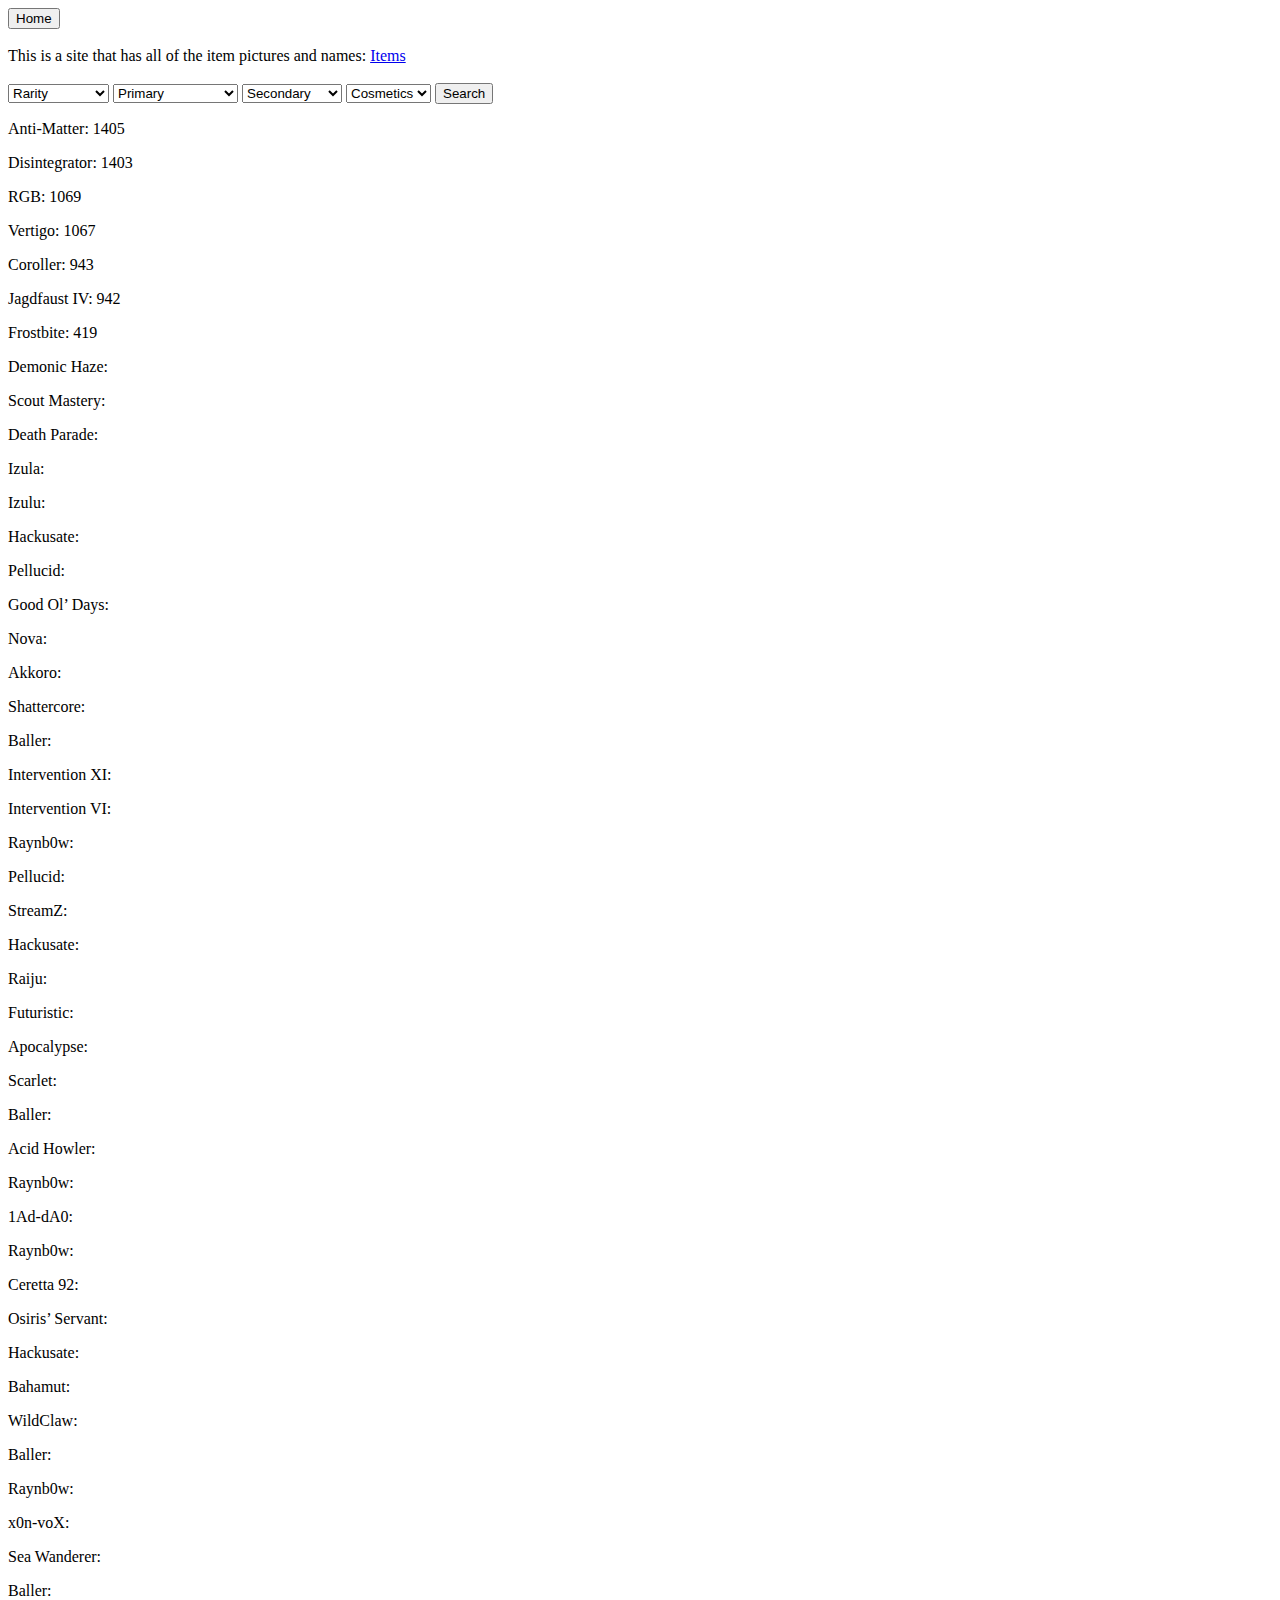
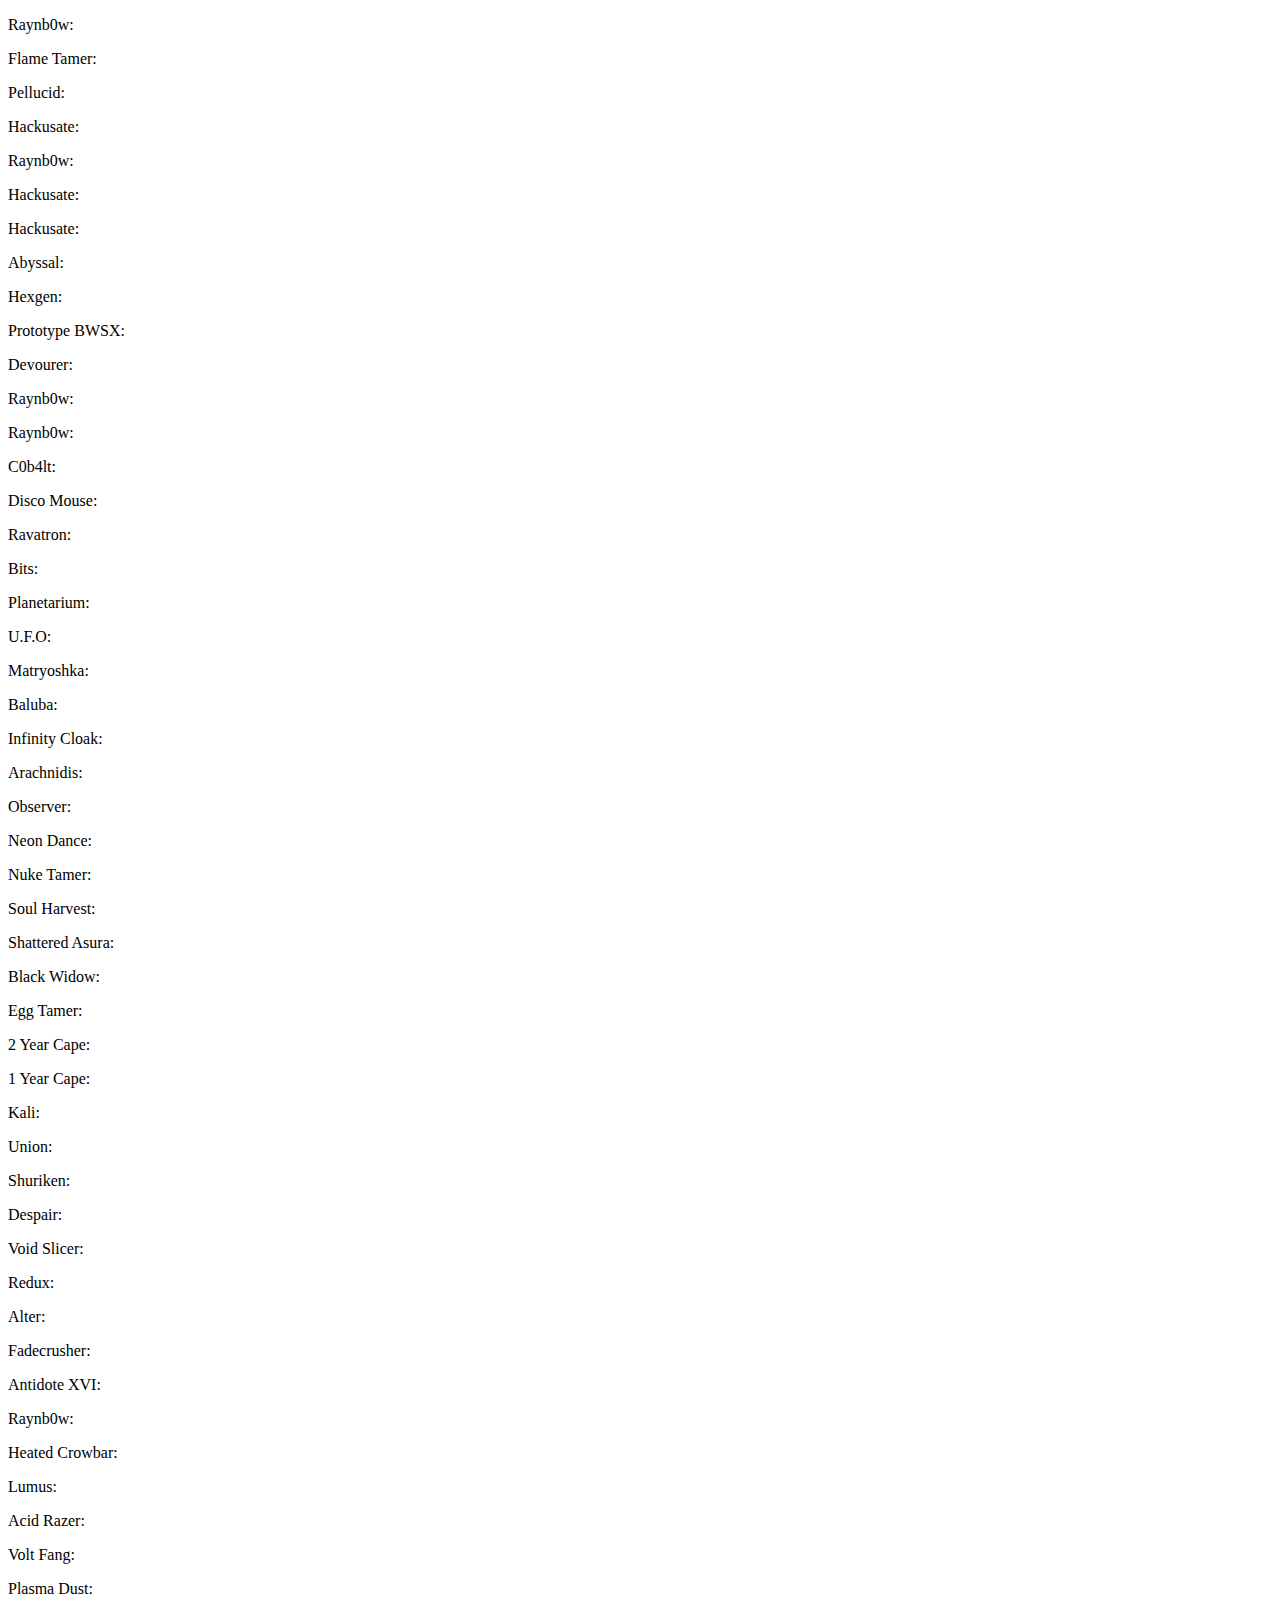
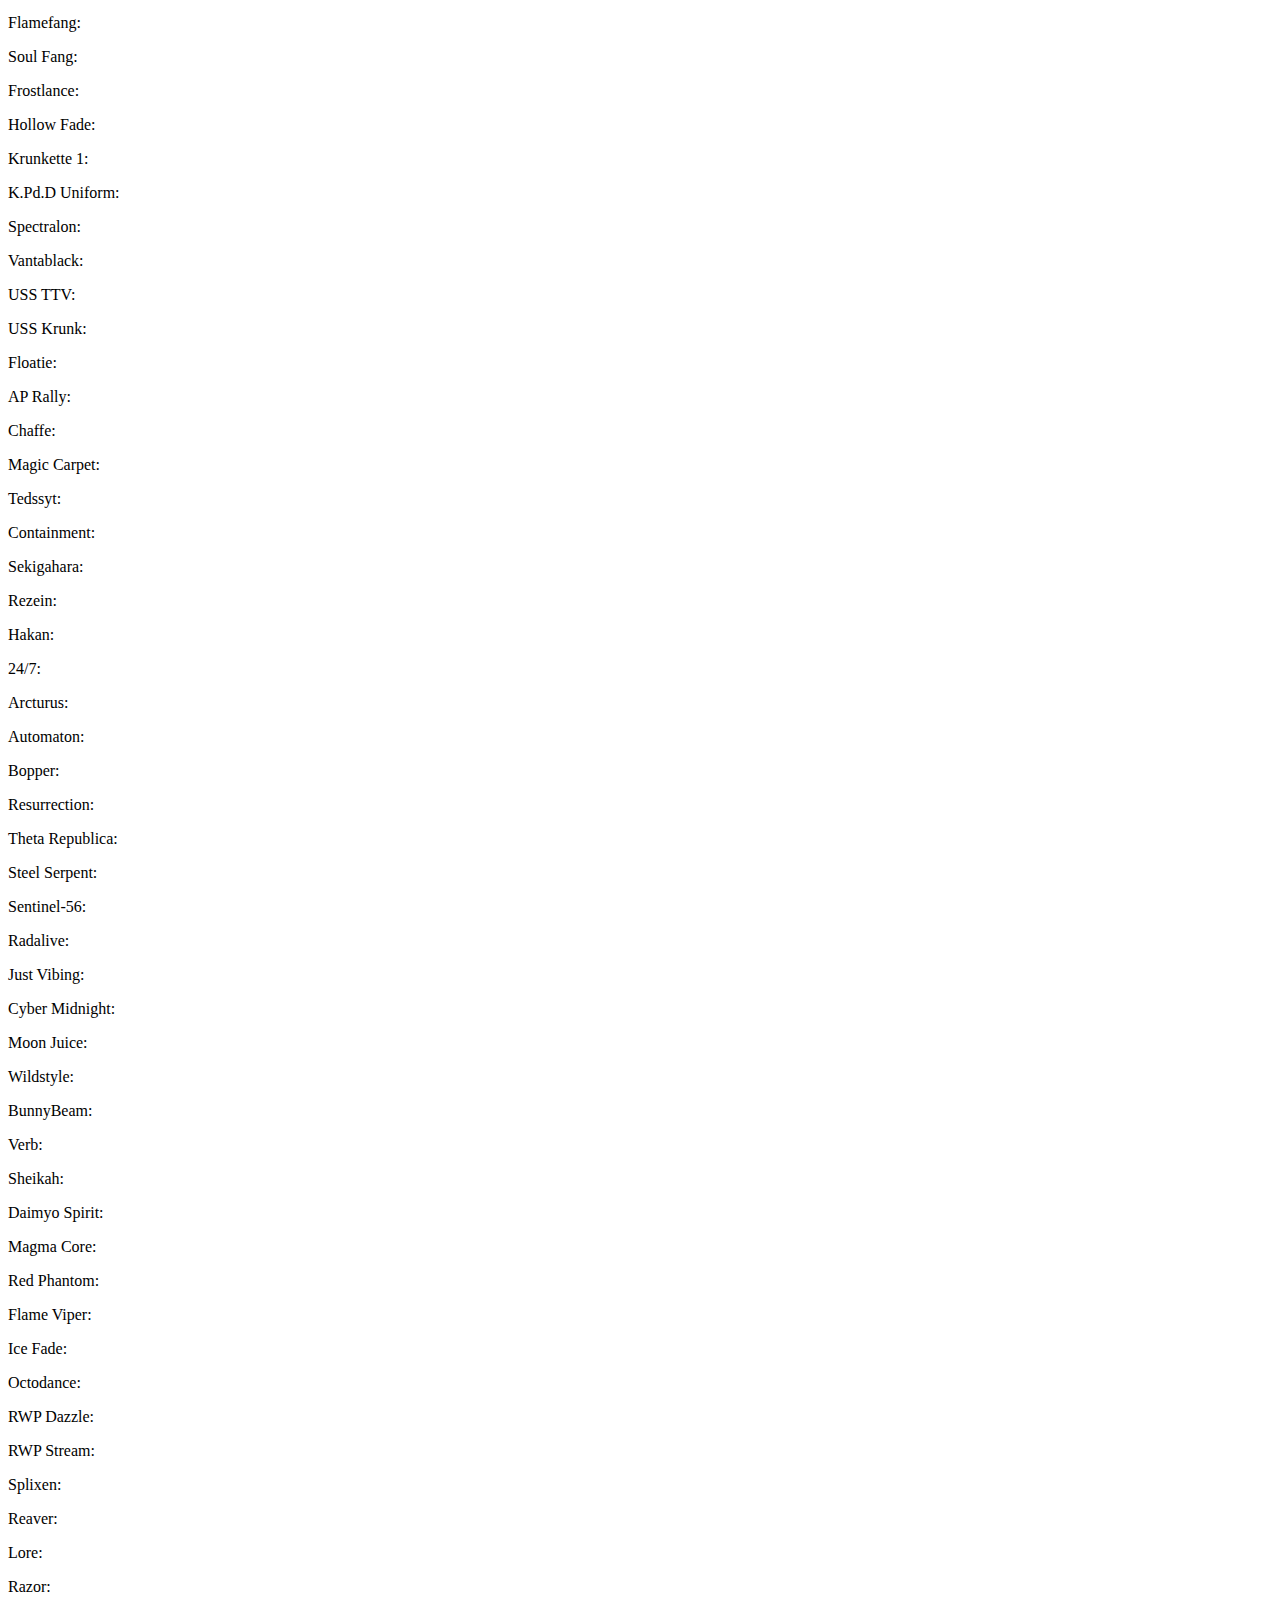
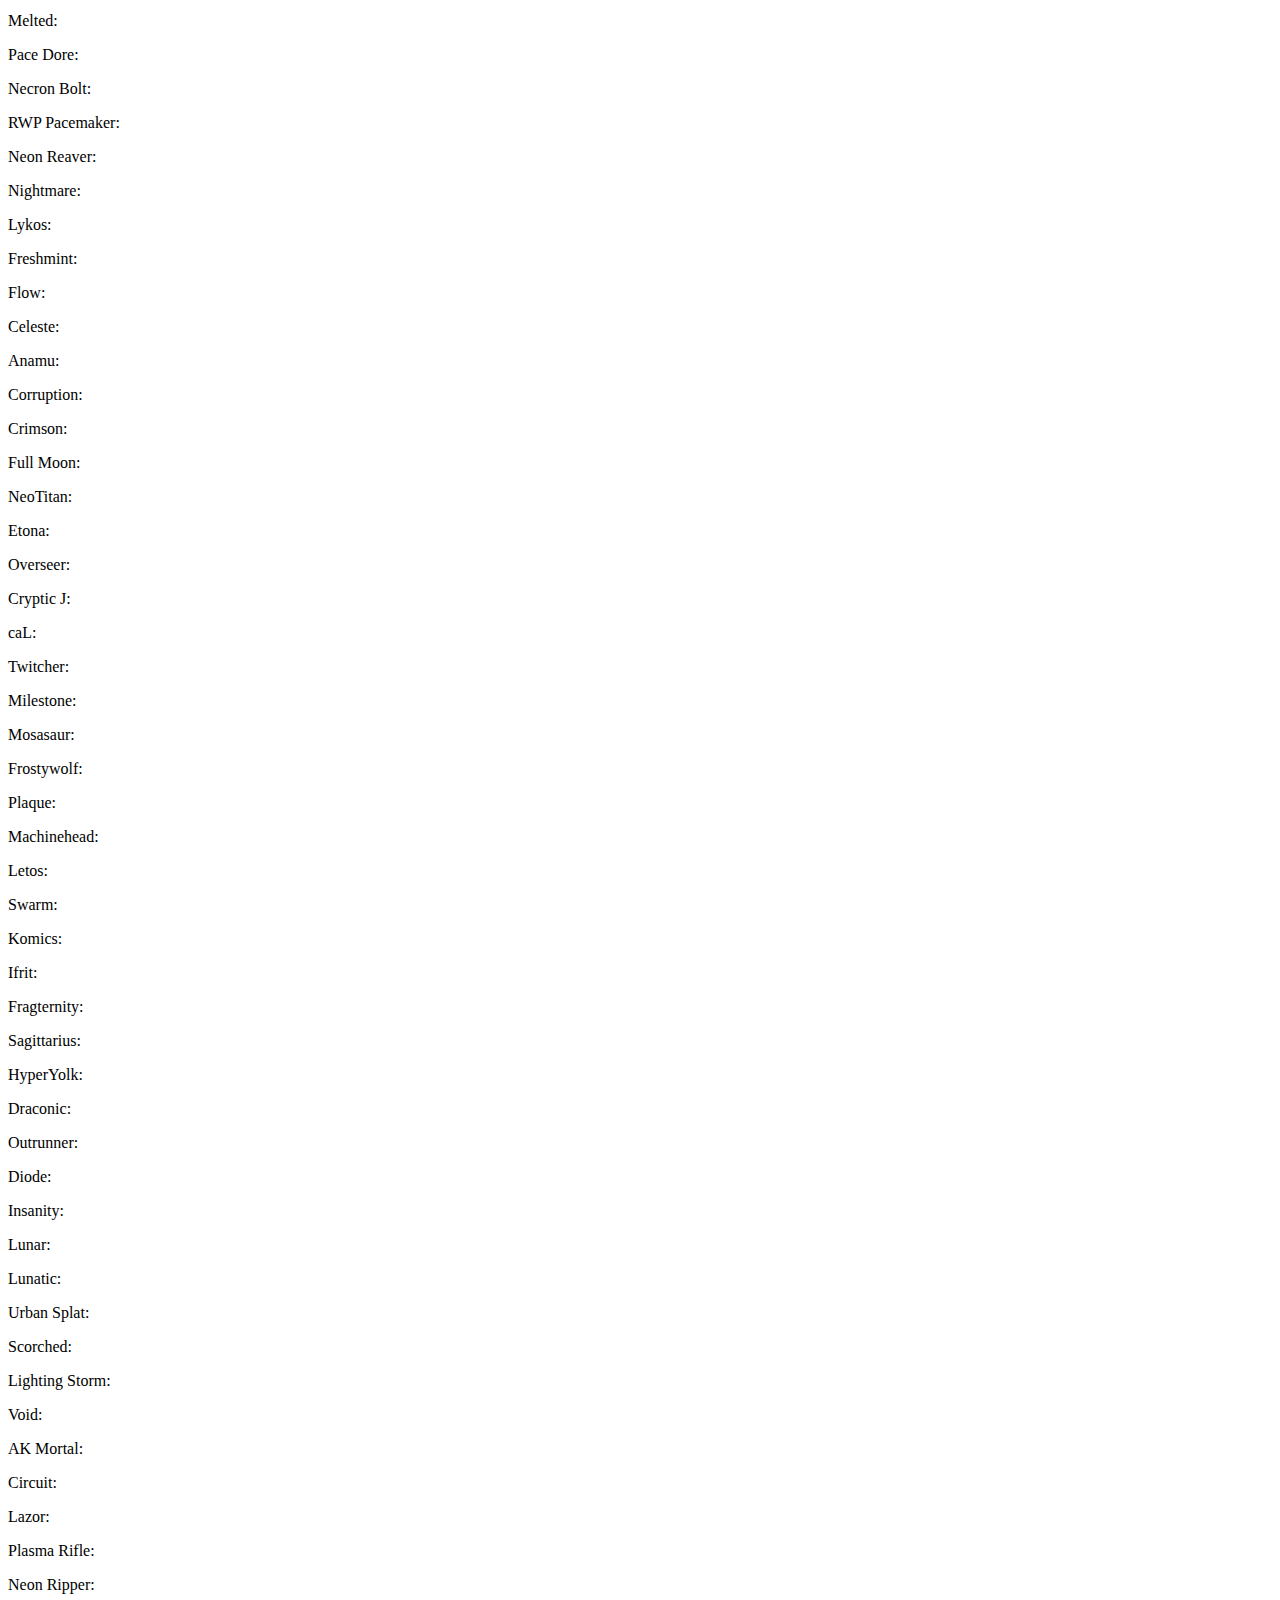
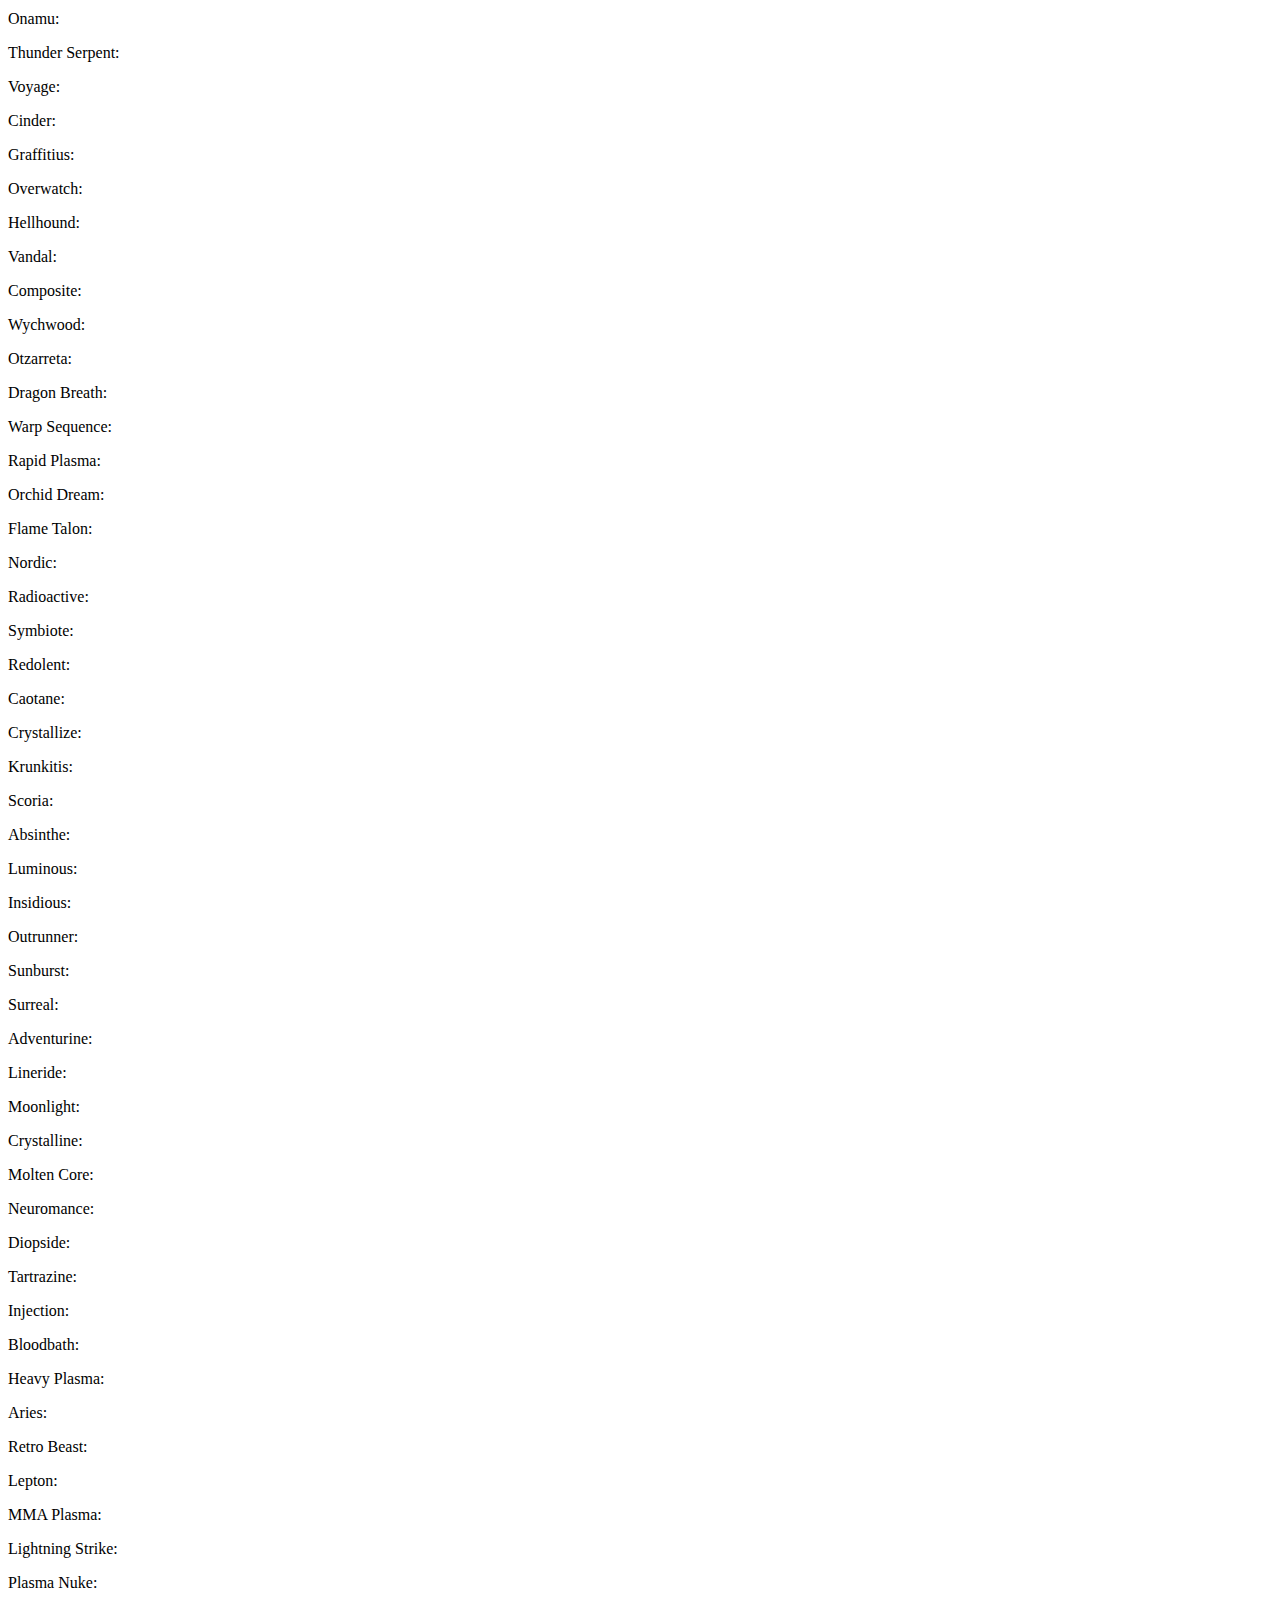
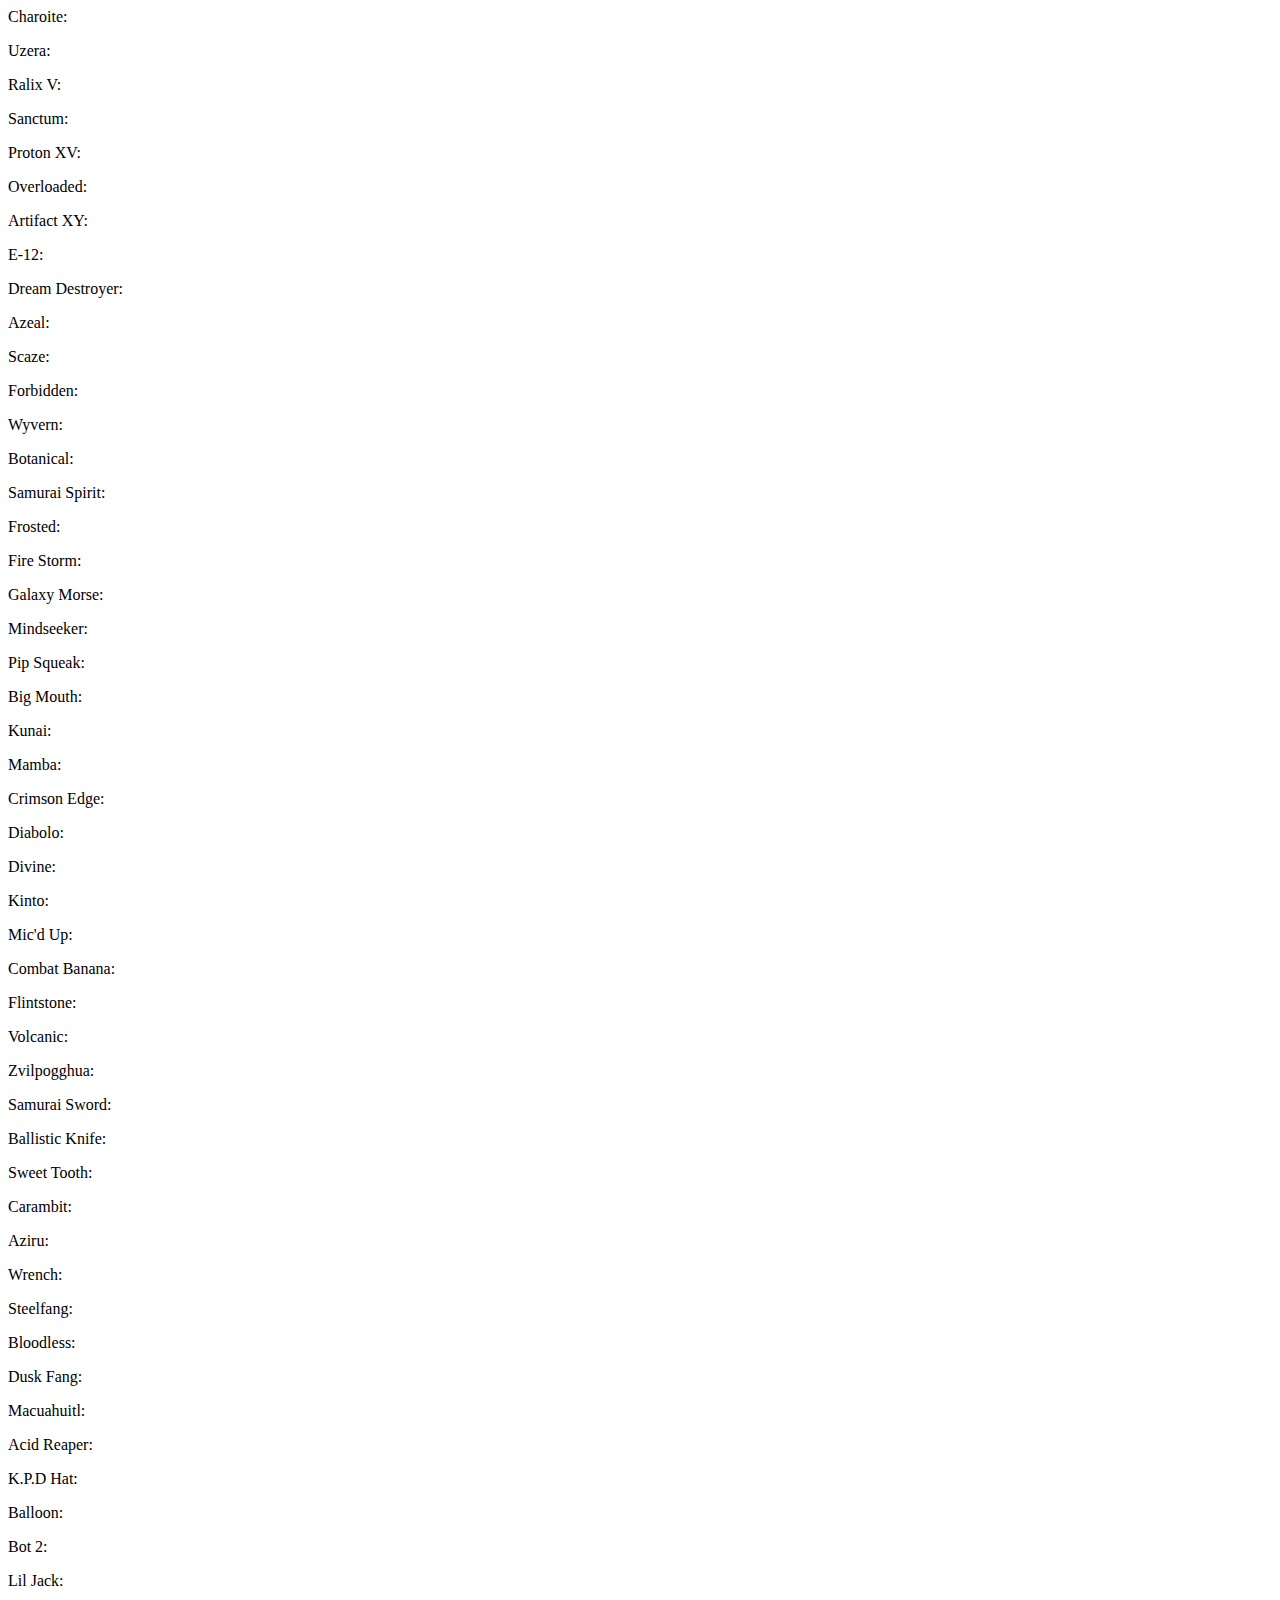
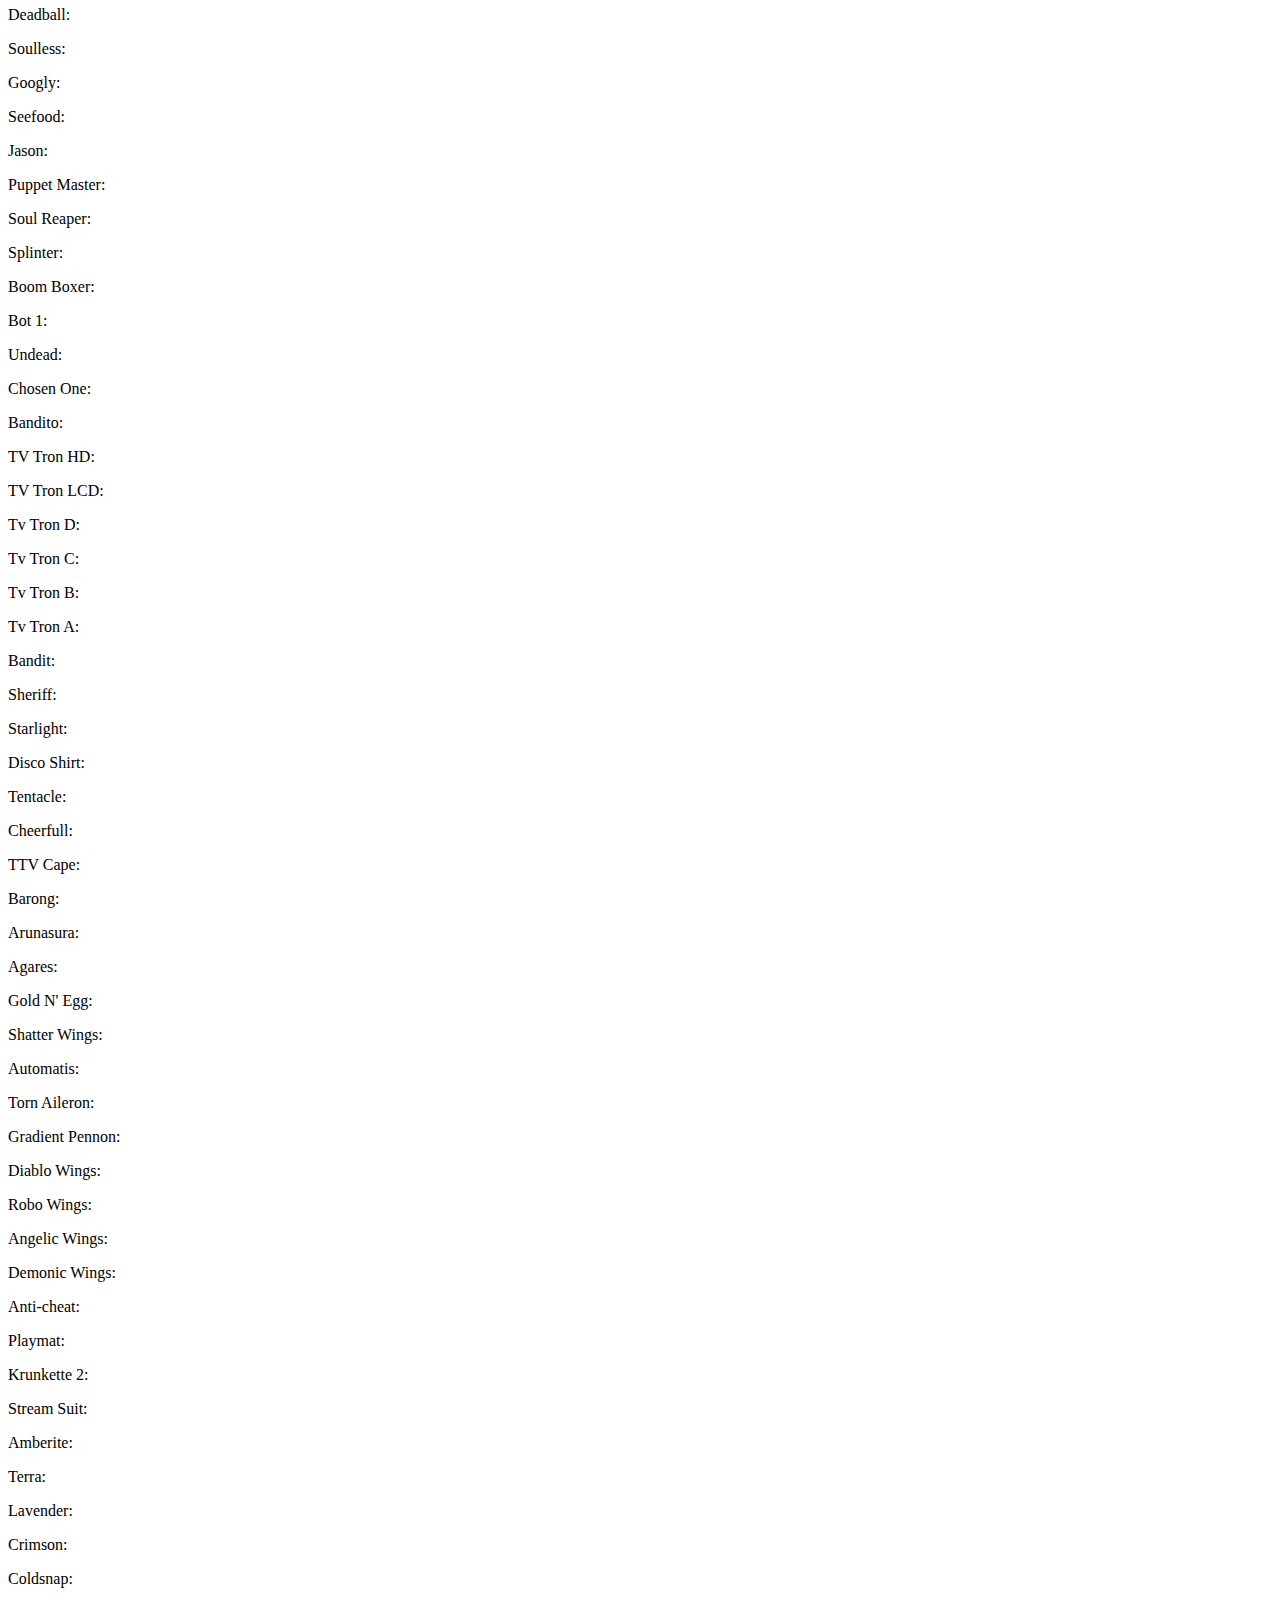
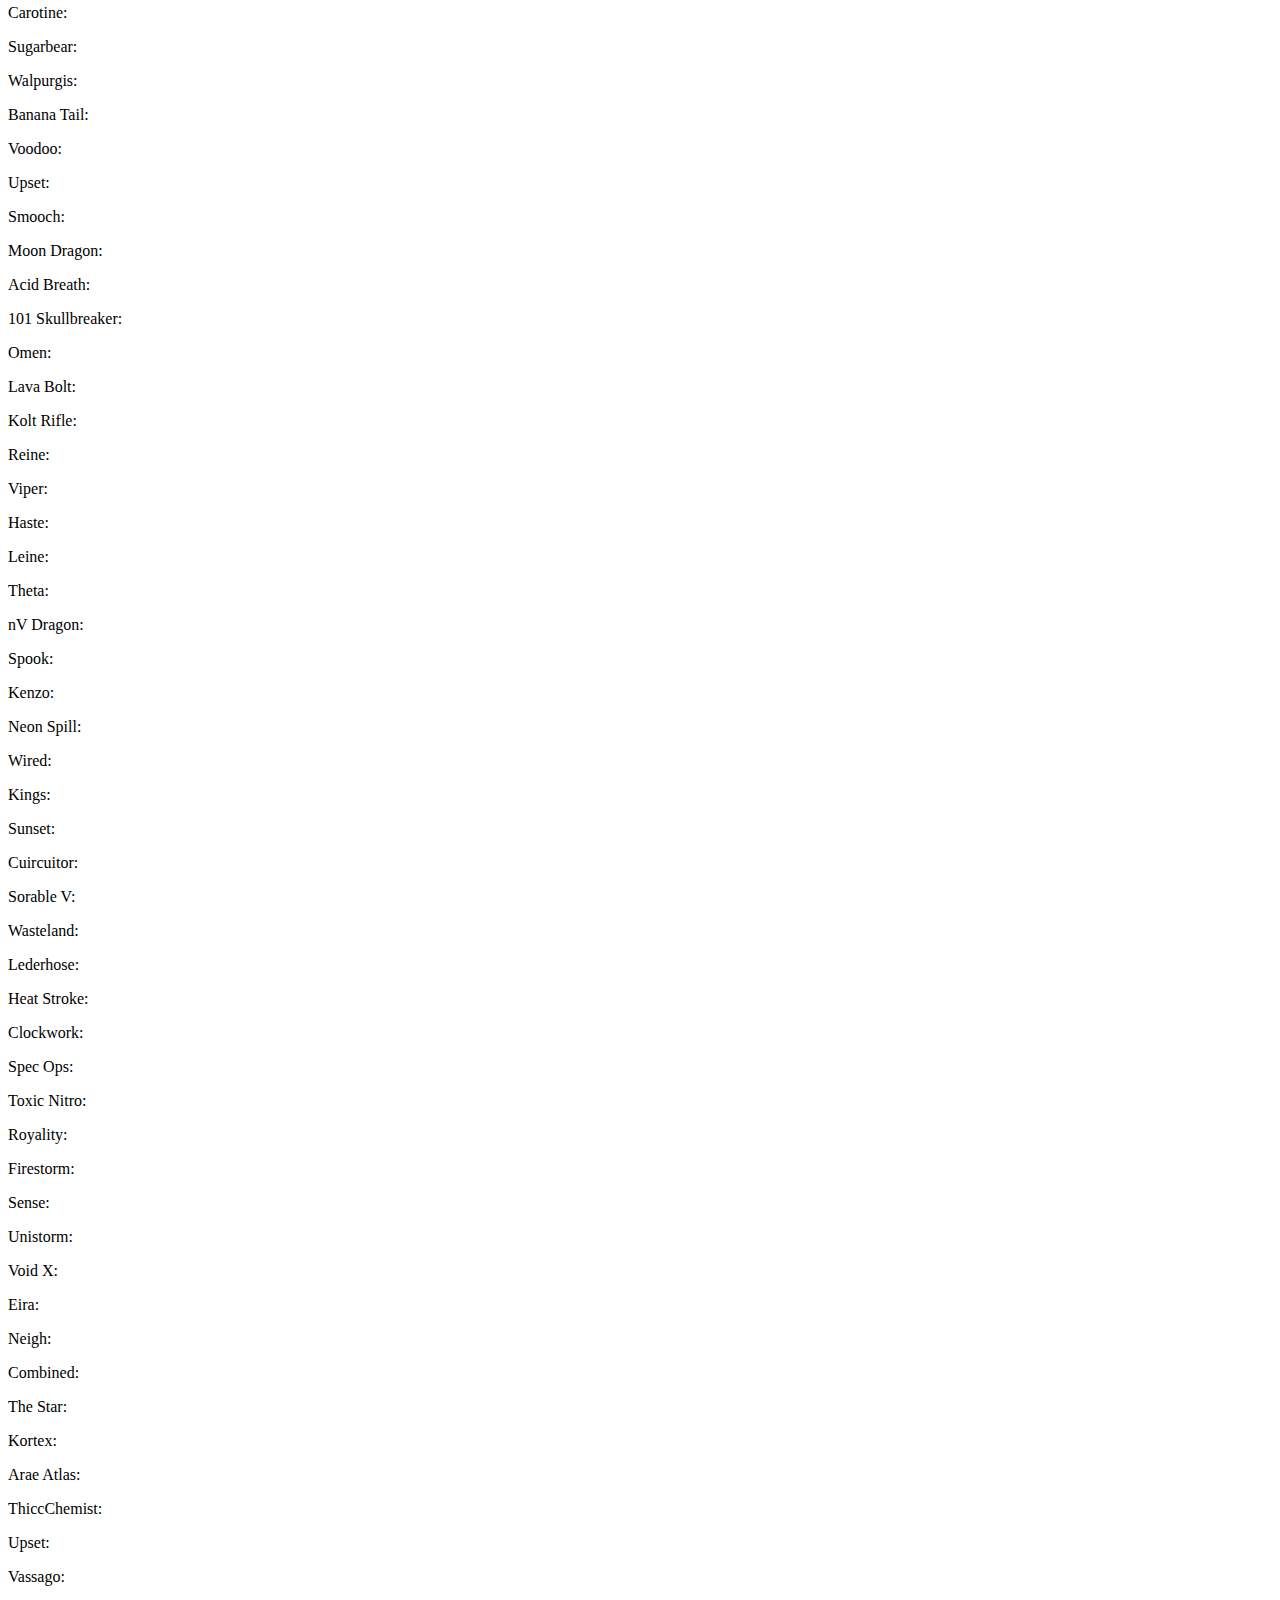
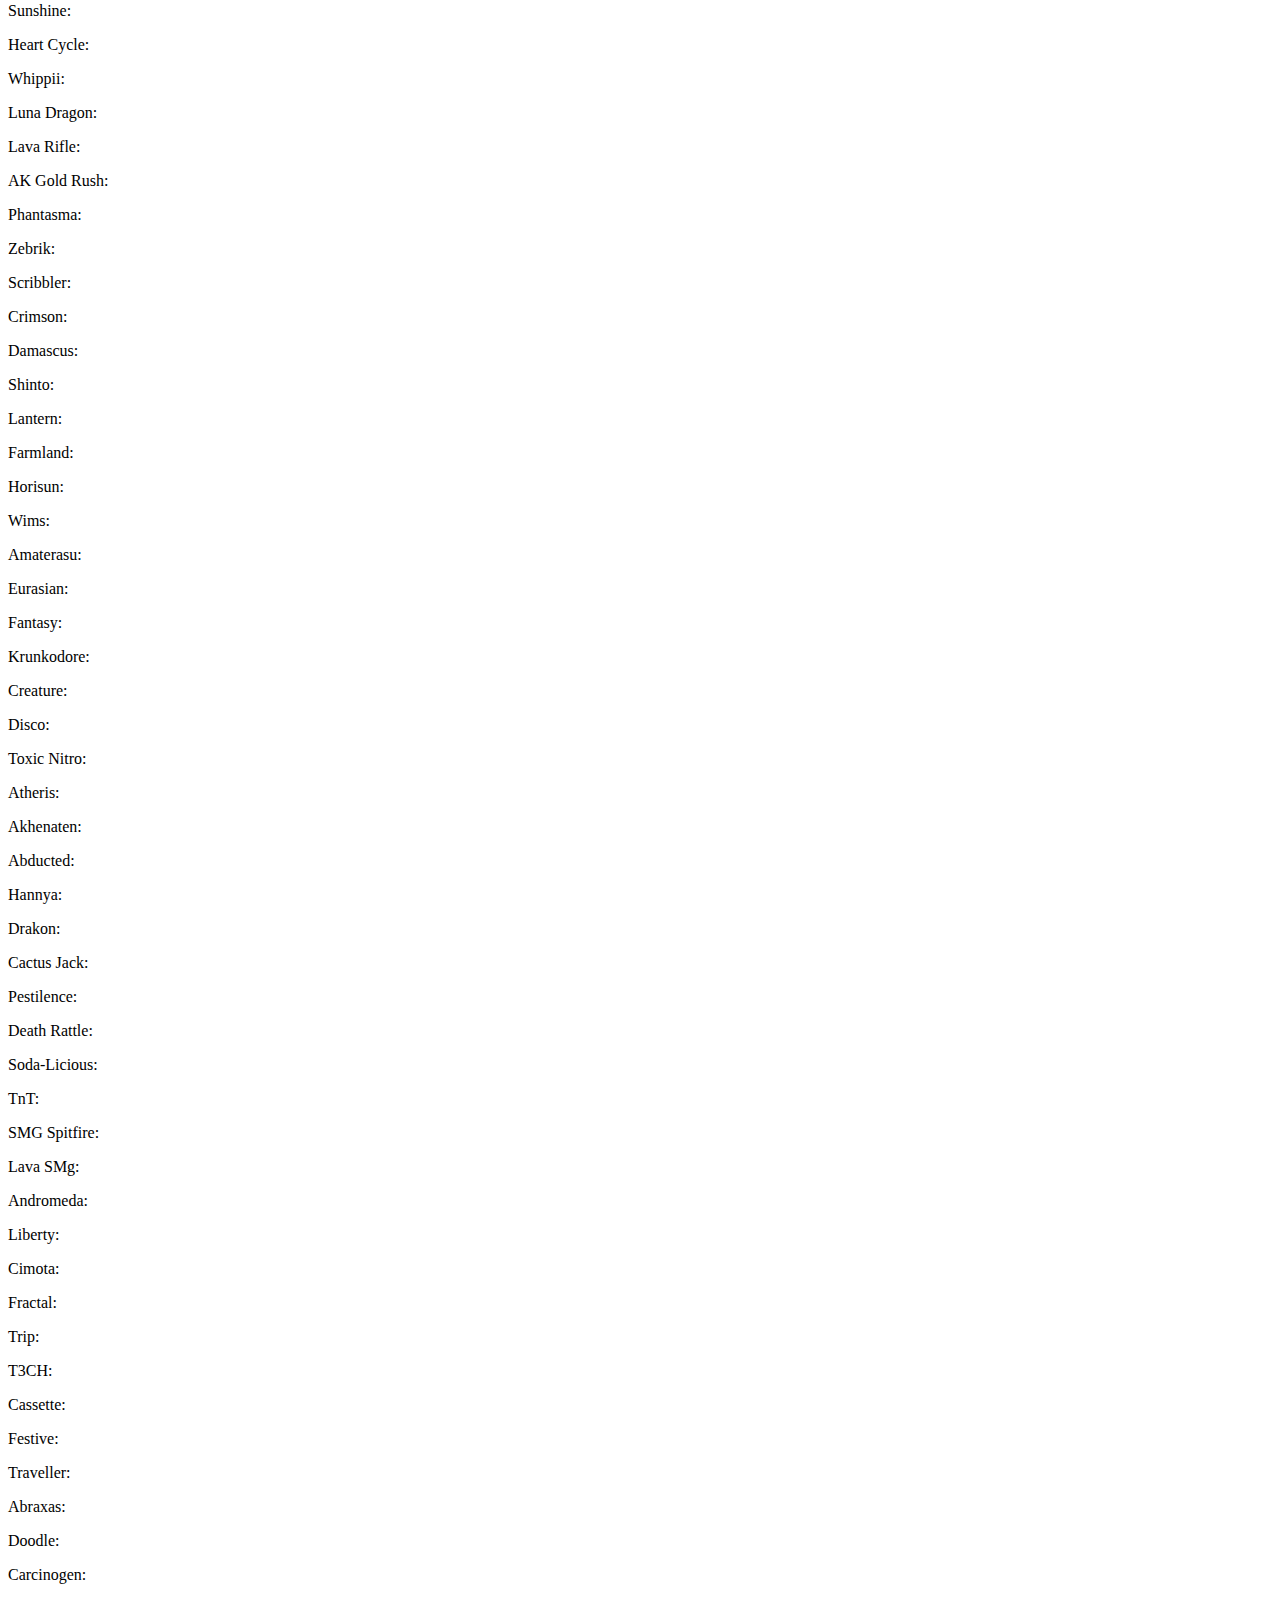
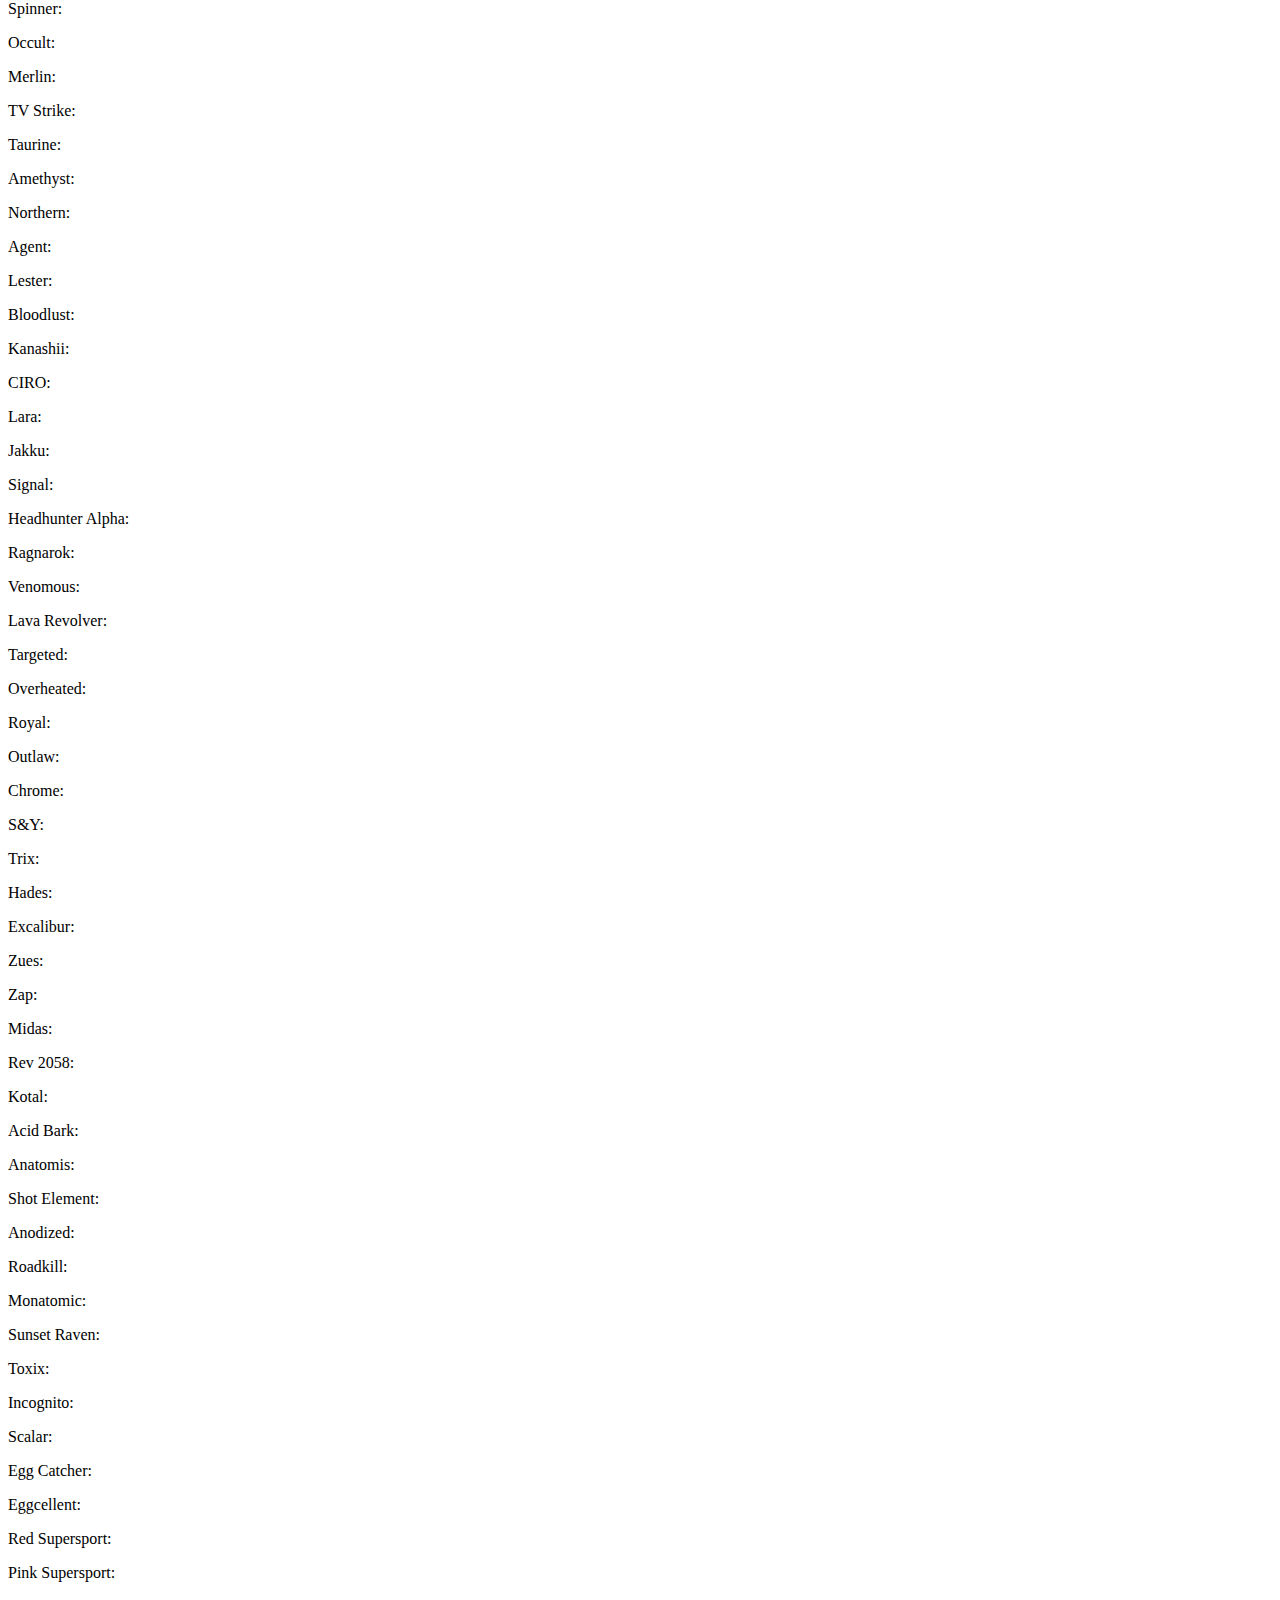
<file: search.html>
<!DOCTYPE html>
<html lang="en">
<head>
  
  <!--  Meta  -->
  <meta charset="UTF-8" />
  <title>Item Search</title>
  <link rel="stylesheet" href="search.css">
</head>
<body>
  <div>
    <button id='home' onclick=location.href='index.html'>Home</button>
    <br><br>
    <p id='link-explain'>This is a site that has all of the item pictures and names:</p>
    <a href='https://yee.how/item-list/' target='_blank'>Items</a>
  </div>
  <br>
  <select id='rarity'>
    <option value="" selected disabled hidden>Rarity</option>
    <option>Unobtainable</option>
    <option>Contraband</option>
    <option>Relic</option>
    <option>Legendary</option>
    <option>Epic</option>
    <option>Rare</option>
    <option>Uncommon</option>
    <option>All</option>
  </select>
  <select id='weapons-primary'>
    <option value="" selected disabled hidden>Primary</option>
    <option>Sniper Rifle</option>
    <option>Assualt Rifle</option>
    <option>Submachine Gun</option>
    <option>Revolver</option>
    <option>Shotgun</option>
    <option>Machine Gun</option>
    <option>Semi Auto</option>
    <option>Rocket Launcher</option>
    <option>Akimbo Uzi</option>
    <option>Crossbow</option>
    <option>Famas</option>
    <option>Blaster</option>
    <option>All</option>
  </select>
  <select id='weapons-secondary'>
    <option value="" selected disabled hidden>Secondary</option>
    <option>Melee</option>
    <option>Pistol</option>
    <option>Desert Eagle</option>
    <option>Sawed Off</option>
    <option>Auto Pistol</option>
    <option>Alien Blaster</option>
    <option>All</option>
  </select>
  <select id='cosmetics'>
    <option value="" selected disabled hidden>Cosmetics</option>
    <option>Hats</option>
    <option>Faces</option>
    <option>Body</option>
    <option>Waist</option>
    <option>Dyes</option>
    <option>Sprays</option>
    <option>All</option>
  </select>
  <button id='sort' onclick='sort()'>Search</button>
  <p class='Unobtainable' class='Sniper Rifle'>Anti-Matter: 1405</p>
  <p class='Unobtainable' class='Assualt Rifle'>Disintegrator: 1403</p>
  <p class='Unobtainable' class='Body'>RGB: 1069</p>
  <p class='Unobtainable' class='Hats'>Vertigo: 1067</p>
  <p class='Unobtainable' class='Melee'>Coroller: 943</p>
  <p class='Unobtainable' class='Sniper Rifle'>Jagdfaust IV: 942</p>
  <p class='Unobtainable' class='Melee'>Frostbite: 419</p>
  <p class='Contraband' class='Sniper Rifle'>Demonic Haze: </p>
  <p class='Contraband' class='Sniper Rifle'>Scout Mastery: </p>
  <p class='Contraband' class='Sniper Rifle'>Death Parade: </p>
  <p class='Contraband' class='Sniper Rifle'>Izula: </p>
  <p class='Contraband' class='Sniper Rifle'>Izulu: </p>
  <p class='Contraband' class='Sniper Rifle'>Hackusate: </p>
  <p class='Contraband' class='Sniper Rifle'>Pellucid: </p>
  <p class='Contraband' class='Sniper Rifle'>Good Ol’ Days: </p>
  <p class='Contraband' class='Sniper Rifle'>Nova: </p>
  <p class='Contraband' class='Sniper Rifle'>Akkoro: </p>
  <p class='Contraband' class='Sniper Rifle'>Shattercore: </p>
  <p class='Contraband' class='Sniper Rifle'>Baller: </p>
  <p class='Contraband' class='Sniper Rifle'>Intervention XI: </p>
  <p class='Contraband' class='Sniper Rifle'>Intervention VI: </p>
  <p class='Contraband' class='Sniper Rifle'>Raynb0w: </p>
  <p class='Contraband' class='Assualt Rifle'>Pellucid: </p>
  <p class='Contraband' class='Assualt Rifle'>StreamZ: </p>
  <p class='Contraband' class='Assualt Rifle'>Hackusate: </p>
  <p class='Contraband' class='Assualt Rifle'>Raiju: </p>
  <p class='Contraband' class='Assualt Rifle'>Futuristic: </p>
  <p class='Contraband' class='Assualt Rifle'>Apocalypse: </p>
  <p class='Contraband' class='Assualt Rifle'>Scarlet: </p>
  <p class='Contraband' class='Assualt Rifle'>Baller: </p>
  <p class='Contraband' class='Assualt Rifle'>Acid Howler: </p>
  <p class='Contraband' class='Assualt Rifle'>Raynb0w: </p>
  <p class='Contraband' class='Assualt Rifle'>1Ad-dA0: </p>
  <p class='Contraband' class='Pistol'>Raynb0w: </p>
  <p class='Contraband' class='Pistol'>Ceretta 92: </p>
  <p class='Contraband' class='Pistol'>Osiris’ Servant: </p>
  <p class='Contraband' class='Submachine Gun'>Hackusate: </p>
  <p class='Contraband' class='Submachine Gun'>Bahamut: </p>
  <p class='Contraband' class='Submachine Gun'>WildClaw: </p>
  <p class='Contraband' class='Submachine Gun'>Baller: </p>
  <p class='Contraband' class='Submachine Gun'>Raynb0w: </p>
  <p class='Contraband' class='Submachine Gun'>x0n-voX: </p>
  <p class='Contraband' class='Revolver'>Sea Wanderer: </p>
  <p class='Contraband' class='Revolver'>Baller: </p>
  <p class='Contraband' class='Revolver'>Raynb0w: </p>
  <p class='Contraband' class='Revolver'>Flame Tamer: </p>
  <p class='Contraband' class='Shotgun'>Pellucid: </p>
  <p class='Contraband' class='Machine Gun'>Hackusate: </p>
  <p class='Contraband' class='Machine Gun'>Raynb0w: </p>
  <p class='Contraband' class='Rocket Launcher'>Hackusate: </p>
  <p class='Contraband' class='Akimbo Uzi'>Hackusate: </p>
  <p class='Contraband' class='Desert Eagle'>Abyssal: </p>
  <p class='Contraband' class='Desert Eagle'>Hexgen: </p>
  <p class='Contraband' class='Desert Eagle'>Prototype BWSX: </p>
  <p class='Contraband' class='Desert Eagle'>Devourer: </p>
  <p class='Contraband' class='Crossbow'>Raynb0w: </p>
  <p class='Contraband' class='Famas'>Raynb0w: </p>
  <p class='Contraband' class='Sawed Off'>C0b4lt: </p>
  <p class='Contraband' class='Hats'>Disco Mouse: </p>
  <p class='Contraband' class='Hats'>Ravatron: </p>
  <p class='Contraband' class='Hats'>Bits: </p>
  <p class='Contraband' class='Hats'>Planetarium: </p>
  <p class='Contraband' class='Hats'>U.F.O: </p>
  <p class='Contraband' class='Hats'>Matryoshka: </p>
  <p class='Contraband' class='Hats'>Baluba: </p>
  <p class='Contraband' class='Body'>Infinity Cloak: </p>
  <p class='Contraband' class='Body'>Arachnidis: </p>
  <p class='Contraband' class='Body'>Observer: </p>
  <p class='Contraband' class='Body'>Neon Dance: </p>
  <p class='Contraband' class='Body'>Nuke Tamer: </p>
  <p class='Contraband' class='Body'>Soul Harvest: </p>
  <p class='Contraband' class='Body'>Shattered Asura: </p>
  <p class='Contraband' class='Body'>Black Widow: </p>
  <p class='Contraband' class='Body'>Egg Tamer: </p>
  <p class='Contraband' class='Body'>2 Year Cape: </p>
  <p class='Contraband' class='Body'>1 Year Cape: </p>
  <p class='Contraband' class='Body'>Kali: </p>
  <p class='Contraband' class='Body'>Union: </p>
  <p class='Contraband' class='Melee'>Shuriken: </p>
  <p class='Contraband' class='Melee'>Despair: </p>
  <p class='Contraband' class='Melee'>Void Slicer: </p>
  <p class='Contraband' class='Melee'>Redux: </p>
  <p class='Contraband' class='Melee'>Alter: </p>
  <p class='Contraband' class='Melee'>Fadecrusher: </p>
  <p class='Contraband' class='Melee'>Antidote XVI: </p>
  <p class='Contraband' class='Melee'>Raynb0w: </p>
  <p class='Contraband' class='Melee'>Heated Crowbar: </p>
  <p class='Contraband' class='Melee'>Lumus: </p>
  <p class='Contraband' class='Melee'>Acid Razer: </p>
  <p class='Contraband' class='Melee'>Volt Fang: </p>
  <p class='Contraband' class='Melee'>Plasma Dust: </p>
  <p class='Contraband' class='Melee'>Flamefang: </p>
  <p class='Contraband' class='Melee'>Soul Fang: </p>
  <p class='Contraband' class='Melee'>Frostlance: </p>
  <p class='Contraband' class='Melee'>Hollow Fade: </p>
  <p class='Contraband' class='Sprays'>Krunkette 1: </p>
  <p class='Contraband' class='Dyes'>K.Pd.D Uniform: </p>
  <p class='Contraband' class='Dyes'>Spectralon: </p>
  <p class='Contraband' class='Dyes'>Vantablack: </p>
  <p class='Contraband' class='Waist'>USS TTV: </p>
  <p class='Contraband' class='Waist'>USS Krunk: </p>
  <p class='Contraband' class='Waist'>Floatie: </p>
  <p class='Contraband' class='Waist'>AP Rally: </p>
  <p class='Contraband' class='Waist'>Chaffe: </p>
  <p class='Contraband' class='Waist'>Magic Carpet: </p>
  <p class='Relic' class='Sniper Rifle'>Tedssyt: </p>
  <p class='Relic' class='Sniper Rifle'>Containment: </p>
  <p class='Relic' class='Sniper Rifle'>Sekigahara: </p>
  <p class='Relic' class='Sniper Rifle'>Rezein: </p>
  <p class='Relic' class='Sniper Rifle'>Hakan: </p>
  <p class='Relic' class='Sniper Rifle'>24/7: </p>
  <p class='Relic' class='Sniper Rifle'>Arcturus: </p>
  <p class='Relic' class='Sniper Rifle'>Automaton: </p>
  <p class='Relic' class='Sniper Rifle'>Bopper: </p>
  <p class='Relic' class='Sniper Rifle'>Resurrection: </p>
  <p class='Relic' class='Sniper Rifle'>Theta Republica: </p>
  <p class='Relic' class='Sniper Rifle'>Steel Serpent: </p>
  <p class='Relic' class='Sniper Rifle'>Sentinel-56: </p>
  <p class='Relic' class='Sniper Rifle'>Radalive: </p>
  <p class='Relic' class='Sniper Rifle'>Just Vibing: </p>
  <p class='Relic' class='Sniper Rifle'>Cyber Midnight: </p>
  <p class='Relic' class='Sniper Rifle'>Moon Juice: </p>
  <p class='Relic' class='Sniper Rifle'>Wildstyle: </p>
  <p class='Relic' class='Sniper Rifle'>BunnyBeam: </p>
  <p class='Relic' class='Sniper Rifle'>Verb: </p>
  <p class='Relic' class='Sniper Rifle'>Sheikah: </p>
  <p class='Relic' class='Sniper Rifle'>Daimyo Spirit: </p>
  <p class='Relic' class='Sniper Rifle'>Magma Core: </p>
  <p class='Relic' class='Sniper Rifle'>Red Phantom: </p>
  <p class='Relic' class='Sniper Rifle'>Flame Viper: </p>
  <p class='Relic' class='Sniper Rifle'>Ice Fade: </p>
  <p class='Relic' class='Sniper Rifle'>Octodance: </p>
  <p class='Relic' class='Sniper Rifle'>RWP Dazzle: </p>
  <p class='Relic' class='Sniper Rifle'>RWP Stream: </p>
  <p class='Relic' class='Sniper Rifle'>Splixen: </p>
  <p class='Relic' class='Sniper Rifle'>Reaver: </p>
  <p class='Relic' class='Sniper Rifle'>Lore: </p>
  <p class='Relic' class='Sniper Rifle'>Razor: </p>
  <p class='Relic' class='Sniper Rifle'>Melted: </p>
  <p class='Relic' class='Sniper Rifle'>Pace Dore: </p>
  <p class='Relic' class='Sniper Rifle'>Necron Bolt: </p>
  <p class='Relic' class='Sniper Rifle'>RWP Pacemaker: </p>
  <p class='Relic' class='Sniper Rifle'>Neon Reaver: </p>
  <p class='Relic' class='Assualt Rifle'>Nightmare: </p>
  <p class='Relic' class='Assualt Rifle'>Lykos: </p>
  <p class='Relic' class='Assualt Rifle'>Freshmint: </p>
  <p class='Relic' class='Assualt Rifle'>Flow: </p>
  <p class='Relic' class='Assualt Rifle'>Celeste: </p>
  <p class='Relic' class='Assualt Rifle'>Anamu: </p>
  <p class='Relic' class='Assualt Rifle'>Corruption: </p>
  <p class='Relic' class='Assualt Rifle'>Crimson: </p>
  <p class='Relic' class='Assualt Rifle'>Full Moon: </p>
  <p class='Relic' class='Assualt Rifle'>NeoTitan: </p>
  <p class='Relic' class='Assualt Rifle'>Etona: </p>
  <p class='Relic' class='Assualt Rifle'>Overseer: </p>
  <p class='Relic' class='Assualt Rifle'>Cryptic J: </p>
  <p class='Relic' class='Assualt Rifle'>caL: </p>
  <p class='Relic' class='Assualt Rifle'>Twitcher: </p>
  <p class='Relic' class='Assualt Rifle'>Milestone: </p>
  <p class='Relic' class='Assualt Rifle'>Mosasaur: </p>
  <p class='Relic' class='Assualt Rifle'>Frostywolf: </p>
  <p class='Relic' class='Assualt Rifle'>Plaque: </p>
  <p class='Relic' class='Assualt Rifle'>Machinehead: </p>
  <p class='Relic' class='Assualt Rifle'>Letos: </p>
  <p class='Relic' class='Assualt Rifle'>Swarm: </p>
  <p class='Relic' class='Assualt Rifle'>Komics: </p>
  <p class='Relic' class='Assualt Rifle'>Ifrit: </p>
  <p class='Relic' class='Assualt Rifle'>Fragternity: </p>
  <p class='Relic' class='Assualt Rifle'>Sagittarius: </p>
  <p class='Relic' class='Assualt Rifle'>HyperYolk: </p>
  <p class='Relic' class='Assualt Rifle'>Draconic: </p>
  <p class='Relic' class='Assualt Rifle'>Outrunner: </p>
  <p class='Relic' class='Assualt Rifle'>Diode: </p>
  <p class='Relic' class='Assualt Rifle'>Insanity: </p>
  <p class='Relic' class='Assualt Rifle'>Lunar: </p>
  <p class='Relic' class='Assualt Rifle'>Lunatic: </p>
  <p class='Relic' class='Assualt Rifle'>Urban Splat: </p>
  <p class='Relic' class='Assualt Rifle'>Scorched: </p>
  <p class='Relic' class='Assualt Rifle'>Lighting Storm: </p>
  <p class='Relic' class='Assualt Rifle'>Void: </p>
  <p class='Relic' class='Assualt Rifle'>AK Mortal: </p>
  <p class='Relic' class='Assualt Rifle'>Circuit: </p>
  <p class='Relic' class='Assualt Rifle'>Lazor: </p>
  <p class='Relic' class='Assualt Rifle'>Plasma Rifle: </p>
  <p class='Relic' class='Assualt Rifle'>Neon Ripper: </p>
  <p class='Relic' class='Assualt Rifle'>Onamu: </p>
  <p class='Relic' class='Pistol'>Thunder Serpent: </p>
  <p class='Relic' class='Submachine Gun'>Voyage: </p>
  <p class='Relic' class='Submachine Gun'>Cinder: </p>
  <p class='Relic' class='Submachine Gun'>Graffitius: </p>
  <p class='Relic' class='Submachine Gun'>Overwatch: </p>
  <p class='Relic' class='Submachine Gun'>Hellhound: </p>
  <p class='Relic' class='Submachine Gun'>Vandal: </p>
  <p class='Relic' class='Submachine Gun'>Composite: </p>
  <p class='Relic' class='Submachine Gun'>Wychwood: </p>
  <p class='Relic' class='Submachine Gun'>Otzarreta: </p>
  <p class='Relic' class='Submachine Gun'>Dragon Breath: </p>
  <p class='Relic' class='Submachine Gun'>Warp Sequence: </p>
  <p class='Relic' class='Submachine Gun'>Rapid Plasma: </p>
  <p class='Relic' class='Revolver'>Orchid Dream: </p>
  <p class='Relic' class='Revolver'>Flame Talon: </p>
  <p class='Relic' class='Revolver'>Nordic: </p>
  <p class='Relic' class='Revolver'>Radioactive: </p>
  <p class='Relic' class='Revolver'>Symbiote: </p>
  <p class='Relic' class='Revolver'>Redolent: </p>
  <p class='Relic' class='Revolver'>Caotane: </p>
  <p class='Relic' class='Revolver'>Crystallize: </p>
  <p class='Relic' class='Revolver'>Krunkitis: </p>
  <p class='Relic' class='Revolver'>Scoria: </p>
  <p class='Relic' class='Revolver'>Absinthe: </p>
  <p class='Relic' class='Revolver'>Luminous: </p>
  <p class='Relic' class='Shotgun'>Insidious: </p>
  <p class='Relic' class='Shotgun'>Outrunner: </p>
  <p class='Relic' class='Shotgun'>Sunburst: </p>
  <p class='Relic' class='Shotgun'>Surreal: </p>
  <p class='Relic' class='Shotgun'>Adventurine: </p>
  <p class='Relic' class='Shotgun'>Lineride: </p>
  <p class='Relic' class='Shotgun'>Moonlight: </p>
  <p class='Relic' class='Shotgun'>Crystalline: </p>
  <p class='Relic' class='Shotgun'>Molten Core: </p>
  <p class='Relic' class='Shotgun'>Neuromance: </p>
  <p class='Relic' class='Machine Gun'>Diopside: </p>
  <p class='Relic' class='Machine Gun'>Tartrazine: </p>
  <p class='Relic' class='Machine Gun'>Injection: </p>
  <p class='Relic' class='Machine Gun'>Bloodbath: </p>
  <p class='Relic' class='Machine Gun'>Heavy Plasma: </p>
  <p class='Relic' class='Semi Auto'>Aries: </p>
  <p class='Relic' class='Semi Auto'>Retro Beast: </p>
  <p class='Relic' class='Semi Auto'>Lepton: </p>
  <p class='Relic' class='Semi Auto'>MMA Plasma: </p>
  <p class='Relic' class='Rocket Launcher'>Lightning Strike: </p>
  <p class='Relic' class='Rocket Launcher'>Plasma Nuke: </p>
  <p class='Relic' class='Akimbo Uzi'>Charoite: </p>
  <p class='Relic' class='Akimbo Uzi'>Uzera: </p>
  <p class='Relic' class='Desert Eagle'>Ralix V: </p>
  <p class='Relic' class='Desert Eagle'>Sanctum: </p>
  <p class='Relic' class='Alien Blaster'>Proton XV: </p>
  <p class='Relic' class='Alien Blaster'>Overloaded: </p>
  <p class='Relic' class='Alien Blaster'>Artifact XY: </p>
  <p class='Relic' class='Crossbow'>E-12: </p>
  <p class='Relic' class='Crossbow'>Dream Destroyer: </p>
  <p class='Relic' class='Famas'>Azeal: </p>
  <p class='Relic' class='Famas'>Scaze: </p>
  <p class='Relic' class='Famas'>Forbidden: </p>
  <p class='Relic' class='Famas'>Wyvern: </p>
  <p class='Relic' class='Famas'>Botanical: </p>
  <p class='Relic' class='Famas'>Samurai Spirit: </p>
  <p class='Relic' class='Famas'>Frosted: </p>
  <p class='Relic' class='Famas'>Fire Storm: </p>
  <p class='Relic' class='Famas'>Galaxy Morse: </p>
  <p class='Relic' class='Famas'>Mindseeker: </p>
  <p class='Relic' class='Sawed Off'>Pip Squeak: </p>
  <p class='Relic' class='Auto Pistol'>Big Mouth: </p>
  <p class='Relic' class='Melee'>Kunai: </p>
  <p class='Relic' class='Melee'>Mamba: </p>
  <p class='Relic' class='Melee'>Crimson Edge: </p>
  <p class='Relic' class='Melee'>Diabolo: </p>
  <p class='Relic' class='Melee'>Divine: </p>
  <p class='Relic' class='Melee'>Kinto: </p>
  <p class='Relic' class='Melee'>Mic'd Up: </p>
  <p class='Relic' class='Melee'>Combat Banana: </p>
  <p class='Relic' class='Melee'>Flintstone: </p>
  <p class='Relic' class='Melee'>Volcanic: </p>
  <p class='Relic' class='Melee'>Zvilpogghua: </p>
  <p class='Relic' class='Melee'>Samurai Sword: </p>
  <p class='Relic' class='Melee'>Ballistic Knife: </p>
  <p class='Relic' class='Melee'>Sweet Tooth: </p>
  <p class='Relic' class='Melee'>Carambit: </p>
  <p class='Relic' class='Melee'>Aziru: </p>
  <p class='Relic' class='Melee'>Wrench: </p>
  <p class='Relic' class='Melee'>Steelfang: </p>
  <p class='Relic' class='Melee'>Bloodless: </p>
  <p class='Relic' class='Melee'>Dusk Fang: </p>
  <p class='Relic' class='Melee'>Macuahuitl: </p>
  <p class='Relic' class='Hats'>Acid Reaper: </p>
  <p class='Relic' class='Hats'>K.P.D Hat: </p>
  <p class='Relic' class='Hats'>Balloon: </p>
  <p class='Relic' class='Hats'>Bot 2: </p>
  <p class='Relic' class='Hats'>Lil Jack: </p>
  <p class='Relic' class='Hats'>Deadball: </p>
  <p class='Relic' class='Hats'>Soulless: </p>
  <p class='Relic' class='Hats'>Googly: </p>
  <p class='Relic' class='Hats'>Seefood: </p>
  <p class='Relic' class='Hats'>Jason: </p>
  <p class='Relic' class='Hats'>Puppet Master: </p>
  <p class='Relic' class='Hats'>Soul Reaper: </p>
  <p class='Relic' class='Hats'>Splinter: </p>
  <p class='Relic' class='Hats'>Boom Boxer: </p>
  <p class='Relic' class='Hats'>Bot 1: </p>
  <p class='Relic' class='Hats'>Undead: </p>
  <p class='Relic' class='Hats'>Chosen One: </p>
  <p class='Relic' class='Hats'>Bandito: </p>
  <p class='Relic' class='Hats'>TV Tron HD: </p>
  <p class='Relic' class='Hats'>TV Tron LCD: </p>
  <p class='Relic' class='Hats'>Tv Tron D: </p>
  <p class='Relic' class='Hats'>Tv Tron C: </p>
  <p class='Relic' class='Hats'>Tv Tron B: </p>
  <p class='Relic' class='Hats'>Tv Tron A: </p>
  <p class='Relic' class='Hats'>Bandit: </p>
  <p class='Relic' class='Hats'>Sheriff: </p>
  <p class='Relic' class='Body'>Starlight: </p>
  <p class='Relic' class='Body'>Disco Shirt: </p>
  <p class='Relic' class='Body'>Tentacle: </p>
  <p class='Relic' class='Body'>Cheerfull: </p>
  <p class='Relic' class='Body'>TTV Cape: </p>
  <p class='Relic' class='Body'>Barong: </p>
  <p class='Relic' class='Body'>Arunasura: </p>
  <p class='Relic' class='Body'>Agares: </p>
  <p class='Relic' class='Body'>Gold N' Egg: </p>
  <p class='Relic' class='Body'>Shatter Wings: </p>
  <p class='Relic' class='Body'>Automatis: </p>
  <p class='Relic' class='Body'>Torn Aileron: </p>
  <p class='Relic' class='Body'>Gradient Pennon: </p>
  <p class='Relic' class='Body'>Diablo Wings: </p>
  <p class='Relic' class='Body'>Robo Wings: </p>
  <p class='Relic' class='Body'>Angelic Wings: </p>
  <p class='Relic' class='Body'>Demonic Wings: </p>
  <p class='Relic' class='Spray'>Anti-cheat: </p>
  <p class='Relic' class='Spray'>Playmat: </p>
  <p class='Relic' class='Spray'>Krunkette 2: </p>
  <p class='Relic' class='Dye'>Stream Suit: </p>
  <p class='Relic' class='Dye'>Amberite: </p>
  <p class='Relic' class='Dye'>Terra: </p>
  <p class='Relic' class='Dye'>Lavender: </p>
  <p class='Relic' class='Dye'>Crimson: </p>
  <p class='Relic' class='Dye'>Coldsnap: </p>
  <p class='Relic' class='Dye'>Carotine: </p>
  <p class='Relic' class='Dye'>Sugarbear: </p>
  <p class='Relic' class='Waist'>Walpurgis: </p>
  <p class='Relic' class='Waist'>Banana Tail: </p>
  <p class='Relic' class='Faces'>Voodoo: </p>
  <p class='Relic' class='Faces'>Upset: </p>
  <p class='Relic' class='Faces'>Smooch: </p>
  <p class='Legendary' class='Sniper Rifle'>Moon Dragon: </p>
  <p class='Legendary' class='Sniper Rifle'>Acid Breath: </p>
  <p class='Legendary' class='Sniper Rifle'>101 Skullbreaker: </p>
  <p class='Legendary' class='Sniper Rifle'>Omen: </p>
  <p class='Legendary' class='Sniper Rifle'>Lava Bolt: </p>
  <p class='Legendary' class='Sniper Rifle'>Kolt Rifle: </p>
  <p class='Legendary' class='Sniper Rifle'>Reine: </p>
  <p class='Legendary' class='Sniper Rifle'>Viper: </p>
  <p class='Legendary' class='Sniper Rifle'>Haste: </p>
  <p class='Legendary' class='Sniper Rifle'>Leine: </p>
  <p class='Legendary' class='Sniper Rifle'>Theta: </p>
  <p class='Legendary' class='Sniper Rifle'>nV Dragon: </p>
  <p class='Legendary' class='Sniper Rifle'>Spook: </p>
  <p class='Legendary' class='Sniper Rifle'>Kenzo: </p>
  <p class='Legendary' class='Sniper Rifle'>Neon Spill: </p>
  <p class='Legendary' class='Sniper Rifle'>Wired: </p>
  <p class='Legendary' class='Sniper Rifle'>Kings: </p>
  <p class='Legendary' class='Sniper Rifle'>Sunset: </p>
  <p class='Legendary' class='Sniper Rifle'>Cuircuitor: </p>
  <p class='Legendary' class='Sniper Rifle'>Sorable V: </p>
  <p class='Legendary' class='Sniper Rifle'>Wasteland: </p>
  <p class='Legendary' class='Sniper Rifle'>Lederhose: </p>
  <p class='Legendary' class='Sniper Rifle'>Heat Stroke: </p>
  <p class='Legendary' class='Sniper Rifle'>Clockwork: </p>
  <p class='Legendary' class='Sniper Rifle'>Spec Ops: </p>
  <p class='Legendary' class='Sniper Rifle'>Toxic Nitro: </p>
  <p class='Legendary' class='Sniper Rifle'>Royality: </p>
  <p class='Legendary' class='Sniper Rifle'>Firestorm: </p>
  <p class='Legendary' class='Sniper Rifle'>Sense: </p>
  <p class='Legendary' class='Sniper Rifle'>Unistorm: </p>
  <p class='Legendary' class='Sniper Rifle'>Void X: </p>
  <p class='Legendary' class='Sniper Rifle'>Eira: </p>
  <p class='Legendary' class='Sniper Rifle'>Neigh: </p>
  <p class='Legendary' class='Sniper Rifle'>Combined: </p>
  <p class='Legendary' class='Sniper Rifle'>The Star: </p>
  <p class='Legendary' class='Sniper Rifle'>Kortex: </p>
  <p class='Legendary' class='Sniper Rifle'>Arae Atlas: </p>
  <p class='Legendary' class='Sniper Rifle'>ThiccChemist: </p>
  <p class='Legendary' class='Sniper Rifle'>Upset: </p>
  <p class='Legendary' class='Sniper Rifle'>Vassago: </p>
  <p class='Legendary' class='Sniper Rifle'>Sunshine: </p>
  <p class='Legendary' class='Sniper Rifle'>Heart Cycle: </p>
  <p class='Legendary' class='Sniper Rifle'>Whippii: </p>
  <p class='Legendary' class='Assualt Rifle'>Luna Dragon: </p>
  <p class='Legendary' class='Assualt Rifle'>Lava Rifle: </p>
  <p class='Legendary' class='Assualt Rifle'>AK Gold Rush: </p>
  <p class='Legendary' class='Assualt Rifle'>Phantasma: </p>
  <p class='Legendary' class='Assualt Rifle'>Zebrik: </p>
  <p class='Legendary' class='Assualt Rifle'>Scribbler: </p>
  <p class='Legendary' class='Assualt Rifle'>Crimson: </p>
  <p class='Legendary' class='Assualt Rifle'>Damascus: </p>
  <p class='Legendary' class='Assualt Rifle'>Shinto: </p>
  <p class='Legendary' class='Assualt Rifle'>Lantern: </p>
  <p class='Legendary' class='Assualt Rifle'>Farmland: </p>
  <p class='Legendary' class='Assualt Rifle'>Horisun: </p>
  <p class='Legendary' class='Assualt Rifle'>Wims: </p>
  <p class='Legendary' class='Assualt Rifle'>Amaterasu: </p>
  <p class='Legendary' class='Assualt Rifle'>Eurasian: </p>
  <p class='Legendary' class='Assualt Rifle'>Fantasy: </p>
  <p class='Legendary' class='Assualt Rifle'>Krunkodore: </p>
  <p class='Legendary' class='Assualt Rifle'>Creature: </p>
  <p class='Legendary' class='Assualt Rifle'>Disco: </p>
  <p class='Legendary' class='Assualt Rifle'>Toxic Nitro: </p>
  <p class='Legendary' class='Assualt Rifle'>Atheris: </p>
  <p class='Legendary' class='Assualt Rifle'>Akhenaten: </p>
  <p class='Legendary' class='Assualt Rifle'>Abducted: </p>
  <p class='Legendary' class='Assualt Rifle'>Hannya: </p>
  <p class='Legendary' class='Assualt Rifle'>Drakon: </p>
  <p class='Legendary' class='Assualt Rifle'>Cactus Jack: </p>
  <p class='Legendary' class='Assualt Rifle'>Pestilence: </p>
  <p class='Legendary' class='Assualt Rifle'>Death Rattle: </p>
  <p class='Legendary' class='Assualt Rifle'>Soda-Licious: </p>
  <p class='Legendary' class='Pistol'>TnT: </p>
  <p class='Legendary' class='Submachine Gun'>SMG Spitfire: </p>
  <p class='Legendary' class='Submachine Gun'>Lava SMg: </p>
  <p class='Legendary' class='Submachine Gun'>Andromeda: </p>
  <p class='Legendary' class='Submachine Gun'>Liberty: </p>
  <p class='Legendary' class='Submachine Gun'>Cimota: </p>
  <p class='Legendary' class='Submachine Gun'>Fractal: </p>
  <p class='Legendary' class='Submachine Gun'>Trip: </p>
  <p class='Legendary' class='Submachine Gun'>T3CH: </p>
  <p class='Legendary' class='Submachine Gun'>Cassette: </p>
  <p class='Legendary' class='Submachine Gun'>Festive: </p>
  <p class='Legendary' class='Submachine Gun'>Traveller: </p>
  <p class='Legendary' class='Submachine Gun'>Abraxas: </p>
  <p class='Legendary' class='Submachine Gun'>Doodle: </p>
  <p class='Legendary' class='Submachine Gun'>Carcinogen: </p>
  <p class='Legendary' class='Submachine Gun'>Spinner: </p>
  <p class='Legendary' class='Submachine Gun'>Occult: </p>
  <p class='Legendary' class='Submachine Gun'>Merlin: </p>
  <p class='Legendary' class='Submachine Gun'>TV Strike: </p>
  <p class='Legendary' class='Submachine Gun'>Taurine: </p>
  <p class='Legendary' class='Submachine Gun'>Amethyst: </p>
  <p class='Legendary' class='Submachine Gun'>Northern: </p>
  <p class='Legendary' class='Submachine Gun'>Agent: </p>
  <p class='Legendary' class='Submachine Gun'>Lester: </p>
  <p class='Legendary' class='Submachine Gun'>Bloodlust: </p>
  <p class='Legendary' class='Submachine Gun'>Kanashii: </p>
  <p class='Legendary' class='Submachine Gun'>CIRO: </p>
  <p class='Legendary' class='Submachine Gun'>Lara: </p>
  <p class='Legendary' class='Submachine Gun'>Jakku: </p>
  <p class='Legendary' class='Submachine Gun'>Signal: </p>
  <p class='Legendary' class='Submachine Gun'>Headhunter Alpha: </p>
  <p class='Legendary' class='Submachine Gun'>Ragnarok: </p>
  <p class='Legendary' class='Revolver'>Venomous: </p>
  <p class='Legendary' class='Revolver'>Lava Revolver: </p>
  <p class='Legendary' class='Revolver'>Targeted: </p>
  <p class='Legendary' class='Revolver'>Overheated: </p>
  <p class='Legendary' class='Revolver'>Royal: </p>
  <p class='Legendary' class='Revolver'>Outlaw: </p>
  <p class='Legendary' class='Revolver'>Chrome: </p>
  <p class='Legendary' class='Revolver'>S&Y: </p>
  <p class='Legendary' class='Revolver'>Trix: </p>
  <p class='Legendary' class='Revolver'>Hades: </p>
  <p class='Legendary' class='Revolver'>Excalibur: </p>
  <p class='Legendary' class='Revolver'>Zues: </p>
  <p class='Legendary' class='Revolver'>Zap: </p>
  <p class='Legendary' class='Revolver'>Midas: </p>
  <p class='Legendary' class='Revolver'>Rev 2058: </p>
  <p class='Legendary' class='Revolver'>Kotal: </p>
  <p class='Legendary' class='Revolver'>Acid Bark: </p>
  <p class='Legendary' class='Shotgun'>Anatomis: </p>
  <p class='Legendary' class='Shotgun'>Shot Element: </p>
  <p class='Legendary' class='Shotgun'>Anodized: </p>
  <p class='Legendary' class='Shotgun'>Roadkill: </p>
  <p class='Legendary' class='Shotgun'>Monatomic: </p>
  <p class='Legendary' class='Shotgun'>Sunset Raven: </p>
  <p class='Legendary' class='Shotgun'>Toxix: </p>
  <p class='Legendary' class='Shotgun'>Incognito: </p>
  <p class='Legendary' class='Shotgun'>Scalar: </p>
  <p class='Legendary' class='Shotgun'>Egg Catcher: </p>
  <p class='Legendary' class='Shotgun'>Eggcellent: </p>
  <p class='Legendary' class='Shotgun'>Red Supersport: </p>
  <p class='Legendary' class='Shotgun'>Pink Supersport: </p>
  <p class='Legendary' class='Shotgun'>Ethereal: </p>
  <p class='Legendary' class='Shotgun'>Spectate: </p>
  <p class='Legendary' class='Shotgun'>HydroFluric: </p>
  <p class='Legendary' class='Shotgun'>Midnight: </p>
  <p class='Legendary' class='Shotgun'>Sarin: </p>
  <p class='Legendary' class='Shotgun'>Nitrox: </p>
  <p class='Legendary' class='Shotgun'>Imperial: </p>
  <p class='Legendary' class='Shotgun'>Foria: </p>
  <p class='Legendary' class='Machine Gun'>Lava LMG: </p>
  <p class='Legendary' class='Machine Gun'>Zebrik: </p>
  <p class='Legendary' class='Machine Gun'>Neoran: </p>
  <p class='Legendary' class='Machine Gun'>Fire Breath: </p>
  <p class='Legendary' class='Machine Gun'>Sonar: </p>
  <p class='Legendary' class='Machine Gun'>Icevein: </p>
  <p class='Legendary' class='Machine Gun'>Demonvein: </p>
  <p class='Legendary' class='Machine Gun'>Blazed: </p>
  <p class='Legendary' class='Machine Gun'>Tri-Tech: </p>
  <p class='Legendary' class='Machine Gun'>Toxic Rider: </p>
  <p class='Legendary' class='Machine Gun'>FSS Archdaemon: </p>
  <p class='Legendary' class='Semi Auto'>Magnis: </p>
  <p class='Legendary' class='Semi Auto'>Shift: </p>
  <p class='Legendary' class='Semi Auto'>Dessolate: </p>
  <p class='Legendary' class='Semi Auto'>Stanik: </p>
  <p class='Legendary' class='Semi Auto'>Eaglx: </p>
  <p class='Legendary' class='Semi Auto'>Aesthetica: </p>
  <p class='Legendary' class='Semi Auto'>MOS: </p>
  <p class='Legendary' class='Semi Auto'>Fireball: </p>
  <p class='Legendary' class='Semi Auto'>Noble Guard: </p>
  <p class='Legendary' class='Semi Auto'>Institute: </p>
  <p class='Legendary' class='Semi Auto'>Streamer: </p>
  <p class='Legendary' class='Semi Auto'>Avalan: </p>
  <p class='Legendary' class='Semi Auto'>Disruptor: </p>
  <p class='Legendary' class='Semi Auto'>Phusion: </p>
  <p class='Legendary' class='Semi Auto'>Man vs God: </p>
  <p class='Legendary' class='Semi Auto'>Wildlife: </p>
  <p class='Legendary' class='Semi Auto'>Wharf: </p>
  <p class='Legendary' class='Semi Auto'>ZE-14: </p>
  <p class='Legendary' class='Rocket Laucher'>Lava Rocket: </p>
  <p class='Legendary' class='Rocket Laucher'>Coffin: </p>
  <p class='Legendary' class='Akimbo Uzi'>Tazor: </p>
  <p class='Legendary' class='Akimbo Uzi'>Krystal: </p>
  <p class='Legendary' class='Akimbo Uzi'>Corrosive: </p>
  <p class='Legendary' class='Akimbo Uzi'>Plasma Grime: </p>
  <p class='Legendary' class='Akimbo Uzi'>Graffiti: </p>
  <p class='Legendary' class='Akimbo Uzi'>Dynamite: </p>
  <p class='Legendary' class='Akimbo Uzi'>Thunder God: </p>
  <p class='Legendary' class='Akimbo Uzi'>Luminescence: </p>
  <p class='Legendary' class='Akimbo Uzi'>SunBurst Swirl: </p>
  <p class='Legendary' class='Desert Eagle'>Sidious: </p>
  <p class='Legendary' class='Desert Eagle'>Fleece: </p>
  <p class='Legendary' class='Crossbow'>Prototype-14: </p>
  <p class='Legendary' class='Crossbow'>T.A.N 9: </p>
  <p class='Legendary' class='Crossbow'>Futurai: </p>
  <p class='Legendary' class='Crossbow'>Hunter: </p>
  <p class='Legendary' class='Famas'>Boneclaw: </p>
  <p class='Legendary' class='Famas'>Spook: </p>
  <p class='Legendary' class='Famas'>Kenzo: </p>
  <p class='Legendary' class='Famas'>Marked: </p>
  <p class='Legendary' class='Famas'>Gold Tipped: </p>
  <p class='Legendary' class='Famas'>World of Light: </p>
  <p class='Legendary' class='Famas'>SpiritFul: </p>
  <p class='Legendary' class='Famas'>Lxd: </p>
  <p class='Legendary' class='Famas'>Peruvia: </p>
  <p class='Legendary' class='Famas'>Caged: </p>
  <p class='Legendary' class='Famas'>Rye: </p>
  <p class='Legendary' class='Famas'>Midnight Phoenix: </p>
  <p class='Legendary' class='Famas'>Shortcake: </p>
  <p class='Legendary' class='Famas'>Kortal: </p>
  <p class='Legendary' class='Famas'>VR-4: </p>
  <p class='Legendary' class='Famas'>Admiral: </p>
  <p class='Legendary' class='Sawed Off'>Turbocharged: </p>
  <p class='Legendary' class='Sawed Off'>Slayer: </p>
  <p class='Legendary' class='Auto Pistol'>Modular: </p>
  <p class='Legendary' class='Auto Pistol'>Skullwood: </p>
  <p class='Legendary' class='Melee'>Damascus: </p>
  <p class='Legendary' class='Melee'>Prism: </p>
  <p class='Legendary' class='Melee'>Suede Blade: </p>
  <p class='Legendary' class='Melee'>Timeless: </p>
  <p class='Legendary' class='Melee'>Crimson Tiger: </p>
  <p class='Legendary' class='Melee'>Vaporblade: </p>
  <p class='Legendary' class='Melee'>Verdant: </p>
  <p class='Legendary' class='Melee'>Magic Wand: </p>
  <p class='Legendary' class='Hats'>Jack O' Lantern: </p>
  <p class='Legendary' class='Hats'>Zombie Head: </p>
  <p class='Legendary' class='Hats'>Skull Mask: </p>
  <p class='Legendary' class='Hats'>Ninja Mask: </p>
  <p class='Legendary' class='Hats'>Halo: </p>
  <p class='Legendary' class='Hats'>Acid Skull: </p>
  <p class='Legendary' class='Hats'>Panda King: </p>
  <p class='Legendary' class='Hats'>Robot Helmet: </p>
  <p class='Legendary' class='Hats'>Knight Helmet: </p>
  <p class='Legendary' class='Hats'>Trendy Biker: </p>
  <p class='Legendary' class='Hats'>Golden Crown: </p>
  <p class='Legendary' class='Hats'>Master Drinker: </p>
  <p class='Legendary' class='Hats'>Pig Head: </p>
  <p class='Legendary' class='Hats'>Ace: </p>
  <p class='Legendary' class='Hats'>Swagger: </p>
  <p class='Legendary' class='Hats'>Claws: </p>
  <p class='Legendary' class='Hats'>Lord Panda: </p>
  <p class='Legendary' class='Hats'>Unicorn: </p>
  <p class='Legendary' class='Hats'>Acidic Bane: </p>
  <p class='Legendary' class='Hats'>Tentacus: </p>
  <p class='Legendary' class='Hats'>Templar: </p>
  <p class='Legendary' class='Hats'>Clown: </p>
  <p class='Legendary' class='Hats'>Hypno: </p>
  <p class='Legendary' class='Hats'>Cirangle: </p>
  <p class='Legendary' class='Hats'>Rave Glasses: </p>
  <p class='Legendary' class='Hats'>Shlem: </p>
  <p class='Legendary' class='Hats'>Headshot: </p>
  <p class='Legendary' class='Hats'>Green Alien: </p>
  <p class='Legendary' class='Hats'>Purple Alien: </p>
  <p class='Legendary' class='Hats'>Bane: </p>
  <p class='Legendary' class='Hats'>Santa: </p>
  <p class='Legendary' class='Hats'>TTV Tron: </p>
  <p class='Legendary' class='Hats'>Krunker TTV: </p>
  <p class='Legendary' class='Hats'>Sicko: </p>
  <p class='Legendary' class='Hats'>Succubus: </p>
  <p class='Legendary' class='Hats'>Socket: </p>
  <p class='Legendary' class='Hats'>Puff Puff: </p>
  <p class='Legendary' class='Hats'>Moneybags: </p>
  <p class='Legendary' class='Hats'>Gobbler: </p>
  <p class='Legendary' class='Hats'>Mr Doodles: </p>
  <p class='Legendary' class='Hats'>Drowned: </p>
  <p class='Legendary' class='Hats'>Demon Baby: </p>
  <p class='Legendary' class='Hats'>Krunkuto: </p>
  <p class='Legendary' class='Hats'>SHead: </p>
  <p class='Legendary' class='Hats'>Spock: </p>
  <p class='Legendary' class='Hats'>Miss Package: </p>
  <p class='Legendary' class='Hats'>Innocent: </p>
  <p class='Legendary' class='Hats'>Warlock: </p>
  <p class='Legendary' class='Body'>Samurai Blades: </p>
  <p class='Legendary' class='Body'>Blood Harvest: </p>
  <p class='Legendary' class='Body'>Panda Body: </p>
  <p class='Legendary' class='Body'>Bear Body: </p>
  <p class='Legendary' class='Body'>Baby Panda: </p>
  <p class='Legendary' class='Body'>Acid Bane: </p>
  <p class='Legendary' class='Body'>Plasma Bones: </p>
  <p class='Legendary' class='Body'>Angelic Wings: </p>
  <p class='Legendary' class='Body'>Cursed: </p>
  <p class='Legendary' class='Body'>Phase Blades: </p>
  <p class='Legendary' class='Body'>Unicorn Backback: </p>
  <p class='Legendary' class='Body'>Red Ribbon: </p>
  <p class='Legendary' class='Body'>Carocketes: </p>
  <p class='Legendary' class='Body'>Carrot Blades: </p>
  <p class='Legendary' class='Body'>Chick N' Basket: </p>
  <p class='Legendary' class='Body'>KrunkBoy: </p>
  <p class='Legendary' class='Body'>Lantern: </p>
  <p class='Legendary' class='Body'>Hellbound: </p>
  <p class='Legendary' class='Body'>Nuke: </p>
  <p class='Legendary' class='Body'>Viking: </p>
  <p class='Legendary' class='Body'>Krunkcade: </p>
  <p class='Legendary' class='Body'>Fully Loaded: </p>
  <p class='Legendary' class='Sprays'>Nautilus: </p>
  <p class='Legendary' class='Sprays'>Krunkette 3: </p>
  <p class='Legendary' class='Sprays'>Dream: </p>
  <p class='Legendary' class='Waist'>Scales: </p>
  <p class='Legendary' class='Faces'>Happy: </p>
  <p class='Legendary' class='Faces'>Kawaii: </p>
  <p class='Legendary' class='Faces'>Smirk: </p>
  <p class='Legendary' class='Faces'>UwU: </p>
  <p class='Legendary' class='Faces'>Pierre: </p>
  <p class='Epic' class='Sniper Rifle'>Reticle Blaze: </p>
  <p class='Epic' class='Sniper Rifle'>Scoped Elite: </p>
  <p class='Epic' class='Sniper Rifle'>Barbed Rifle: </p>
  <p class='Epic' class='Sniper Rifle'>Olympus Rifle: </p>
  <p class='Epic' class='Sniper Rifle'>Tiger Bolt: </p>
  <p class='Epic' class='Sniper Rifle'>Zebra Bolt: </p>
  <p class='Epic' class='Sniper Rifle'>Sky Bolt: </p>
  <p class='Epic' class='Sniper Rifle'>RWP Supersport: </p>
  <p class='Epic' class='Sniper Rifle'>Cherry Blossom: </p>
  <p class='Epic' class='Sniper Rifle'>Polydrive: </p>
  <p class='Epic' class='Sniper Rifle'>Boneclaw: </p>
  <p class='Epic' class='Sniper Rifle'>Cascade: </p>
  <p class='Epic' class='Sniper Rifle'>War Torn: </p>
  <p class='Epic' class='Sniper Rifle'>Fabrica: </p>
  <p class='Epic' class='Sniper Rifle'>Azazel: </p>
  <p class='Epic' class='Sniper Rifle'>Cracked: </p>
  <p class='Epic' class='Sniper Rifle'>Fire Stream: </p>
  <p class='Epic' class='Sniper Rifle'>Ripped Sun: </p>
  <p class='Epic' class='Sniper Rifle'>Bliss Flow: </p>
  <p class='Epic' class='Sniper Rifle'>Galaxy: </p>
  <p class='Epic' class='Sniper Rifle'>Paint Spill: </p>
  <p class='Epic' class='Sniper Rifle'>Goop: </p>
  <p class='Epic' class='Sniper Rifle'>Tessalate: </p>
  <p class='Epic' class='Sniper Rifle'>Poly Blush: </p>
  <p class='Epic' class='Sniper Rifle'>Marbled .50: </p>
  <p class='Epic' class='Sniper Rifle'>Turbo: </p>
  <p class='Epic' class='Sniper Rifle'>Emboss: </p>
  <p class='Epic' class='Sniper Rifle'>Spineless: </p>
  <p class='Epic' class='Sniper Rifle'>Gold Plated: </p>
  <p class='Epic' class='Sniper Rifle'>Shattered: </p>
  <p class='Epic' class='Sniper Rifle'>Lunar Nitro: </p>
  <p class='Epic' class='Sniper Rifle'>Retribution: </p>
  <p class='Epic' class='Sniper Rifle'>Crator: </p>
  <p class='Epic' class='Sniper Rifle'>Violet: </p>
  <p class='Epic' class='Sniper Rifle'>Savaged: </p>
  <p class='Epic' class='Sniper Rifle'>RWM Federation: </p>
  <p class='Epic' class='Sniper Rifle'>Fairy: </p>
  <p class='Epic' class='Sniper Rifle'>Nozomu: </p>
  <p class='Epic' class='Sniper Rifle'>Candy: </p>
  <p class='Epic' class='Sniper Rifle'>Choc: </p>
  <p class='Epic' class='Sniper Rifle'>Pastel: </p>
  <p class='Epic' class='Sniper Rifle'>Yürei: </p>
  <p class='Epic' class='Sniper Rifle'>Vaporride: </p>
  <p class='Epic' class='Sniper Rifle'>Alligator: </p>
  <p class='Epic' class='Sniper Rifle'>Jungle: </p>
  <p class='Epic' class='Sniper Rifle'>Stickerbomb: </p>
  <p class='Epic' class='Sniper Rifle'>Metallic Swirl: </p>
  <p class='Epic' class='Sniper Rifle'>Tessilate: </p>
  <p class='Epic' class='Sniper Rifle'>Bubblegum: </p>
  <p class='Epic' class='Sniper Rifle'>Obsydian: </p>
  <p class='Epic' class='Sniper Rifle'>Carbonfibre: </p>
  <p class='Epic' class='Sniper Rifle'>Cobra: </p>
  <p class='Epic' class='Sniper Rifle'>Python: </p>
  <p class='Epic' class='Sniper Rifle'>Cranium: </p>
  <p class='Epic' class='Assualt Rifle'>Blaze AK: </p>
  <p class='Epic' class='Assualt Rifle'>AR Wired: </p>
  <p class='Epic' class='Assualt Rifle'>Olympus Rifle: </p>
  <p class='Epic' class='Assualt Rifle'>Tiger Rifle: </p>
  <p class='Epic' class='Assualt Rifle'>Zebra Rifle: </p>
  <p class='Epic' class='Assualt Rifle'>Sky Rifle: </p>
  <p class='Epic' class='Assualt Rifle'>Cygento: </p>
  <p class='Epic' class='Assualt Rifle'>Chartreuse: </p>
  <p class='Epic' class='Assualt Rifle'>Tortobe: </p>
  <p class='Epic' class='Assualt Rifle'>AK Octo: </p>
  <p class='Epic' class='Assualt Rifle'>Versate: </p>
  <p class='Epic' class='Assualt Rifle'>Purpur: </p>
  <p class='Epic' class='Assualt Rifle'>Vapormoon: </p>
  <p class='Epic' class='Assualt Rifle'>Tesselate: </p>
  <p class='Epic' class='Assualt Rifle'>Boneclaw: </p>
  <p class='Epic' class='Assualt Rifle'>Cascade: </p>
  <p class='Epic' class='Assualt Rifle'>War Torn: </p>
  <p class='Epic' class='Assualt Rifle'>Fabrica: </p>
  <p class='Epic' class='Assualt Rifle'>Cracked: </p>
  <p class='Epic' class='Assualt Rifle'>Fire Stream: </p>
  <p class='Epic' class='Assualt Rifle'>Ripped Sun: </p>
  <p class='Epic' class='Assualt Rifle'>Bliss Flow: </p>
  <p class='Epic' class='Assualt Rifle'>Paint Spill: </p>
  <p class='Epic' class='Assualt Rifle'>Goop: </p>
  <p class='Epic' class='Assualt Rifle'>Heat-Tint: </p>
  <p class='Epic' class='Assualt Rifle'>Welded: </p>
  <p class='Epic' class='Assualt Rifle'>Auzora: </p>
  <p class='Epic' class='Assualt Rifle'>Soul: </p>
  <p class='Epic' class='Assualt Rifle'>Gilded: </p>
  <p class='Epic' class='Assualt Rifle'>Candy: </p>
  <p class='Epic' class='Assualt Rifle'>Wiggle: </p>
  <p class='Epic' class='Assualt Rifle'>Choc: </p>
  <p class='Epic' class='Assualt Rifle'>VAX: </p>
  <p class='Epic' class='Assualt Rifle'>Kanagawa: </p>
  <p class='Epic' class='Assualt Rifle'>AKS: </p>
  <p class='Epic' class='Assualt Rifle'>Cheetah: </p>
  <p class='Epic' class='Assualt Rifle'>Metallic Swirl: </p>
  <p class='Epic' class='Assualt Rifle'>Tessilate: </p>
  <p class='Epic' class='Assualt Rifle'>Bubblegum: </p>
  <p class='Epic' class='Assualt Rifle'>Obsydian: </p>
  <p class='Epic' class='Assualt Rifle'>Carbonfibre: </p>
  <p class='Epic' class='Assualt Rifle'>Cobra: </p>
  <p class='Epic' class='Assualt Rifle'>Python: </p>
  <p class='Epic' class='Assualt Rifle'>Delirium: </p>
  <p class='Epic' class='Assualt Rifle'>Tropic Pop: </p>
  <p class='Epic' class='Assualt Rifle'>Arctic: </p>
  <p class='Epic' class='Assualt Rifle'>Fished: </p>
  <p class='Epic' class='Assualt Rifle'>Poseidon: </p>
  <p class='Epic' class='Submachine Gun'>SMG Blaze: </p>
  <p class='Epic' class='Submachine Gun'>SMG Barbed: </p>
  <p class='Epic' class='Submachine Gun'>SMG Lazarus: </p>
  <p class='Epic' class='Submachine Gun'>SMG Tigris: </p>
  <p class='Epic' class='Submachine Gun'>SMG Safari: </p>
  <p class='Epic' class='Submachine Gun'>UMP Atmos: </p>
  <p class='Epic' class='Submachine Gun'>SMG Iris: </p>
  <p class='Epic' class='Submachine Gun'>SMG Venom: </p>
  <p class='Epic' class='Submachine Gun'>SMG Wingman: </p>
  <p class='Epic' class='Submachine Gun'>UMP Cygentro: </p>
  <p class='Epic' class='Submachine Gun'>Chartreuse: </p>
  <p class='Epic' class='Submachine Gun'>UMP Tortobe: </p>
  <p class='Epic' class='Submachine Gun'>UMP Octo: </p>
  <p class='Epic' class='Submachine Gun'>UMP Versate: </p>
  <p class='Epic' class='Submachine Gun'>SMG Purpur: </p>
  <p class='Epic' class='Submachine Gun'>Boneclaw: </p>
  <p class='Epic' class='Submachine Gun'>Cascade: </p>
  <p class='Epic' class='Submachine Gun'>War Torn: </p>
  <p class='Epic' class='Submachine Gun'>Fabrica: </p>
  <p class='Epic' class='Submachine Gun'>Cracked: </p>
  <p class='Epic' class='Submachine Gun'>Fire Stream: </p>
  <p class='Epic' class='Submachine Gun'>Ripped Sun: </p>
  <p class='Epic' class='Submachine Gun'>Bliss Flow: </p>
  <p class='Epic' class='Submachine Gun'>Paint Spill: </p>
  <p class='Epic' class='Submachine Gun'>Goop: </p>
  <p class='Epic' class='Submachine Gun'>Polymer: </p>
  <p class='Epic' class='Submachine Gun'>Parabellum: </p>
  <p class='Epic' class='Submachine Gun'>Poly Fade: </p>
  <p class='Epic' class='Submachine Gun'>Retro-cade: </p>
  <p class='Epic' class='Submachine Gun'>SMG Wired: </p>
  <p class='Epic' class='Submachine Gun'>Candy: </p>
  <p class='Epic' class='Submachine Gun'>Wiggle: </p>
  <p class='Epic' class='Submachine Gun'>Choc: </p>
  <p class='Epic' class='Submachine Gun'>Aquarium: </p>
  <p class='Epic' class='Submachine Gun'>Krunkstruct: </p>
  <p class='Epic' class='Submachine Gun'>Bloodmoon: </p>
  <p class='Epic' class='Submachine Gun'>Green Waves: </p>
  <p class='Epic' class='Submachine Gun'>Purple Waves: </p>
  <p class='Epic' class='Submachine Gun'>Goddes: </p>
  <p class='Epic' class='Submachine Gun'>Kittle: </p>
  <p class='Epic' class='Submachine Gun'>Metallic Swirl: </p>
  <p class='Epic' class='Submachine Gun'>tessilate: </p>
  <p class='Epic' class='Submachine Gun'>Bubblegum: </p>
  <p class='Epic' class='Submachine Gun'>Obsydian: </p>
  <p class='Epic' class='Submachine Gun'>Carbonfibre: </p>
  <p class='Epic' class='Submachine Gun'>Cobra: </p>
  <p class='Epic' class='Submachine Gun'>Python: </p>
  <p class='Epic' class='Submachine Gun'>Explora: </p>
  <p class='Epic' class='Submachine Gun'>Cyclonic: </p>
  <p class='Epic' class='Submachine Gun'>Disco Kill: </p>
  <p class='Epic' class='Submachine Gun'>Cranium: </p>
  <p class='Epic' class='Submachine Gun'>Tau: </p>
  <p class='Epic' class='Submachine Gun'>Brainstorm: </p>
  <p class='Epic' class='Revolver'>Blaze Python: </p>
  <p class='Epic' class='Revolver'>Barbed Python: </p>
  <p class='Epic' class='Revolver'>REV Olympus: </p>
  <p class='Epic' class='Revolver'>Tiger Python: </p>
  <p class='Epic' class='Revolver'>Zerbra Python: </p>
  <p class='Epic' class='Revolver'>Sky Python: </p>
  <p class='Epic' class='Revolver'>Cracked: </p>
  <p class='Epic' class='Revolver'>Fire Stream: </p>
  <p class='Epic' class='Revolver'>Ripped Sun: </p>
  <p class='Epic' class='Revolver'>Bliss Flow: </p>
  <p class='Epic' class='Revolver'>Paint Spill: </p>
  <p class='Epic' class='Revolver'>Slime Spill: </p>
  <p class='Epic' class='Revolver'>Boneclaw: </p>
  <p class='Epic' class='Revolver'>Cascade: </p>
  <p class='Epic' class='Revolver'>War Torn: </p>
  <p class='Epic' class='Revolver'>Fabrica: </p>
  <p class='Epic' class='Revolver'>RevBG: </p>
  <p class='Epic' class='Revolver'>Aurum: </p>
  <p class='Epic' class='Revolver'>Depth: </p>
  <p class='Epic' class='Revolver'>Pearlescent: </p>
  <p class='Epic' class='Revolver'>Metallic Swirl: </p>
  <p class='Epic' class='Revolver'>Tessilate: </p>
  <p class='Epic' class='Revolver'>Bubblegum: </p>
  <p class='Epic' class='Revolver'>Obsydian: </p>
  <p class='Epic' class='Revolver'>Carbonfibre: </p>
  <p class='Epic' class='Revolver'>Cobra: </p>
  <p class='Epic' class='Revolver'>Python: </p>
  <p class='Epic' class='Revolver'>Line Breaker: </p>
  <p class='Epic' class='Revolver'>Sunset Claw: </p>
  <p class='Epic' class='Revolver'>Cranium: </p>
  <p class='Epic' class='Shotgun'>Twin Blaze: </p>
  <p class='Epic' class='Shotgun'>Coach Barb: </p>
  <p class='Epic' class='Shotgun'>SG Olympus: </p>
  <p class='Epic' class='Shotgun'>SG Tigris: </p>
  <p class='Epic' class='Shotgun'>Safaris: </p>
  <p class='Epic' class='Shotgun'>Sky Pump: </p>
  <p class='Epic' class='Shotgun'>Safran: </p>
  <p class='Epic' class='Shotgun'>Purple Rain: </p>
  <p class='Epic' class='Shotgun'>Cobra: </p>
  <p class='Epic' class='Shotgun'>Spectrum: </p>
  <p class='Epic' class='Shotgun'>Blunderbuss: </p>
  <p class='Epic' class='Shotgun'>Mosaik: </p>
  <p class='Epic' class='Shotgun'>Kiason: </p>
  <p class='Epic' class='Shotgun'>Pink Drip: </p>
  <p class='Epic' class='Shotgun'>Blue Drip: </p>
  <p class='Epic' class='Shotgun'>Olive: </p>
  <p class='Epic' class='Shotgun'>Spruce: </p>
  <p class='Epic' class='Shotgun'>Dijon: </p>
  <p class='Epic' class='Shotgun'>Picasso: </p>
  <p class='Epic' class='Shotgun'>Snowy: </p>
  <p class='Epic' class='Shotgun'>Hazard: </p>
  <p class='Epic' class='Shotgun'>Cerise: </p>
  <p class='Epic' class='Shotgun'>Quarantine: </p>
  <p class='Epic' class='Shotgun'>HotRod: </p>
  <p class='Epic' class='Shotgun'>Candy: </p>
  <p class='Epic' class='Shotgun'>Halogen: </p>
  <p class='Epic' class='Shotgun'>Exponentiat: </p>
  <p class='Epic' class='Shotgun'>Mech Rainbow: </p>
  <p class='Epic' class='Shotgun'>Metallic Swirl: </p>
  <p class='Epic' class='Shotgun'>Tessilate: </p>
  <p class='Epic' class='Shotgun'>Bubblegum: </p>
  <p class='Epic' class='Shotgun'>Obsydian: </p>
  <p class='Epic' class='Shotgun'>Carbonfibre: </p>
  <p class='Epic' class='Shotgun'>Cobra: </p>
  <p class='Epic' class='Shotgun'>Python: </p>
  <p class='Epic' class='Shotgun'>Cranium: </p>
  <p class='Epic' class='Machine Gun'>Blaze LMG: </p>
  <p class='Epic' class='Machine Gun'>Olympus LMG: </p>
  <p class='Epic' class='Machine Gun'>Tiger LMG: </p>
  <p class='Epic' class='Machine Gun'>Zebra LMG: </p>
  <p class='Epic' class='Machine Gun'>Sky LMG: </p>
  <p class='Epic' class='Machine Gun'>Fabrica: </p>
  <p class='Epic' class='Machine Gun'>Cracked: </p>
  <p class='Epic' class='Machine Gun'>Fire Stream: </p>
  <p class='Epic' class='Machine Gun'>Ripped Sun: </p>
  <p class='Epic' class='Machine Gun'>Bliss Flow: </p>
  <p class='Epic' class='Machine Gun'>Paint Spill: </p>
  <p class='Epic' class='Machine Gun'>Slime Spill: </p>
  <p class='Epic' class='Machine Gun'>Boneclaw: </p>
  <p class='Epic' class='Machine Gun'>Cascade: </p>
  <p class='Epic' class='Machine Gun'>War Torn: </p>
  <p class='Epic' class='Machine Gun'>Choc: </p>
  <p class='Epic' class='Machine Gun'>Metallic Swirl: </p>
  <p class='Epic' class='Machine Gun'>Tessilate: </p>
  <p class='Epic' class='Machine Gun'>Bubblegum: </p>
  <p class='Epic' class='Machine Gun'>Obsydian: </p>
  <p class='Epic' class='Machine Gun'>Carbonfibre: </p>
  <p class='Epic' class='Machine Gun'>Cobra: </p>
  <p class='Epic' class='Machine Gun'>Python: </p>
  <p class='Epic' class='Machine Gun'>Tiger Cascade: </p>
  <p class='Epic' class='Machine Gun'>Knightingale: </p>
  <p class='Epic' class='Machine Gun'>Cranium: </p>
  <p class='Epic' class='Semi Auto'>Blaze Auto: </p>
  <p class='Epic' class='Semi Auto'>Barbed Auto: </p>
  <p class='Epic' class='Semi Auto'>Olymus MMA: </p>
  <p class='Epic' class='Semi Auto'>Tiger MMA: </p>
  <p class='Epic' class='Semi Auto'>Zebra MMA: </p>
  <p class='Epic' class='Semi Auto'>Sky AUTO: </p>
  <p class='Epic' class='Semi Auto'>MMA Cygneto: </p>
  <p class='Epic' class='Semi Auto'>M14 Chartreuse: </p>
  <p class='Epic' class='Semi Auto'>MMA Tortobe: </p>
  <p class='Epic' class='Semi Auto'>MMA Octo: </p>
  <p class='Epic' class='Semi Auto'>MMA Versate: </p>
  <p class='Epic' class='Semi Auto'>MMA Purpur: </p>
  <p class='Epic' class='Semi Auto'>Black Ice: </p>
  <p class='Epic' class='Semi Auto'>Metallic Swirl: </p>
  <p class='Epic' class='Semi Auto'>Tessilate: </p>
  <p class='Epic' class='Semi Auto'>Bubblegum: </p>
  <p class='Epic' class='Semi Auto'>Obsydian: </p>
  <p class='Epic' class='Semi Auto'>Carbonfibre: </p>
  <p class='Epic' class='Semi Auto'>Cobra: </p>
  <p class='Epic' class='Semi Auto'>Python: </p>
  <p class='Epic' class='Semi Auto'>Flamer: </p>
  <p class='Epic' class='Semi Auto'>Craniu,: </p>
  <p class='Epic' class='Semi Auto'>Watercolours: </p>
  <p class='Epic' class='Semi Auto'>Sly: </p>
  <p class='Epic' class='Rocket Launcher'>Blaze RL: </p>
  <p class='Epic' class='Rocket Launcher'>Barbed Launcher: </p>
  <p class='Epic' class='Rocket Launcher'>Olympus Launcher: </p>
  <p class='Epic' class='Rocket Launcher'>Tiger Rocket: </p>
  <p class='Epic' class='Rocket Launcher'>Zebra Launcher: </p>
  <p class='Epic' class='Rocket Launcher'>Sky Launcher: </p>
  <p class='Epic' class='Rocket Launcher'>Fabrica: </p>
  <p class='Epic' class='Rocket Launcher'>Cracked: </p>
  <p class='Epic' class='Rocket Launcher'>Fire Stream: </p>
  <p class='Epic' class='Rocket Launcher'>Ripped Sun: </p>
  <p class='Epic' class='Rocket Launcher'>Bliss Flow: </p>
  <p class='Epic' class='Rocket Launcher'>Kenzo: </p>
  <p class='Epic' class='Rocket Launcher'>Paint Spill: </p>
  <p class='Epic' class='Rocket Launcher'>Goop: </p>
  <p class='Epic' class='Rocket Launcher'>Boneclaw: </p>
  <p class='Epic' class='Rocket Launcher'>Cascade: </p>
  <p class='Epic' class='Rocket Launcher'>War Torn: </p>
  <p class='Epic' class='Akimbo Uzi'>: </p>
  <p class='Epic' class='Akimbo Uzi'>: </p>
  <p class='Epic' class='Akimbo Uzi'>: </p>
  <p class='Epic' class='Akimbo Uzi'>: </p>
  <p class='Epic' class='Akimbo Uzi'>: </p>
  <p class='Epic' class='Akimbo Uzi'>: </p>
  <p class='Epic' class='Akimbo Uzi'>: </p>
  <p class='Epic' class='Akimbo Uzi'>: </p>
  <p class='Epic' class='Akimbo Uzi'>: </p>
  <p class='Epic' class='Crossbow'>: </p>
  <p class='Epic' class='Famas'>: </p>
  <p class='Epic' class='Famas'>: </p>
  <p class='Epic' class='Famas'>: </p>
  <p class='Epic' class='Famas'>: </p>
  <p class='Epic' class='Famas'>: </p>
  <p class='Epic' class='Famas'>: </p>
  <p class='Epic' class='Famas'>: </p>
  <p class='Epic' class='Famas'>: </p>
  <p class='Epic' class='Famas'>: </p>
  <p class='Epic' class='Famas'>: </p>
  <p class='Epic' class='Famas'>: </p>
  <p class='Epic' class='Famas'>: </p>
  <p class='Epic' class='Famas'>: </p>
  <p class='Epic' class='Famas'>: </p>
  <p class='Epic' class='Famas'>: </p>
  <p class='Epic' class='Famas'>: </p>
  <p class='Epic' class='Famas'>: </p>
  <p class='Epic' class='Famas'>: </p>
  <p class='Epic' class='Famas'>: </p>
  <p class='Epic' class='Famas'>: </p>
  <p class='Epic' class='Famas'>: </p>
  <p class='Epic' class='Famas'>: </p>
  <p class='Epic' class='Famas'>: </p>
  <p class='Epic' class='Famas'>: </p>
  <p class='Epic' class='Famas'>: </p>
  <p class='Epic' class='Famas'>: </p>
  <p class='Epic' class='Famas'>: </p>
  <p class='Epic' class='Famas'>: </p>
  <p class='Epic' class='Famas'>: </p>
  <p class='Epic' class='Famas'>: </p>
  <p class='Epic' class='Famas'>: </p>
  <p class='Epic' class='Hats'>: </p>
  <p class='Epic' class='Hats'>: </p>
  <p class='Epic' class='Hats'>: </p>
  <p class='Epic' class='Hats'>: </p>
  <p class='Epic' class='Hats'>: </p>
  <p class='Epic' class='Hats'>: </p>
  <p class='Epic' class='Hats'>: </p>
  <p class='Epic' class='Hats'>: </p>
  <p class='Epic' class='Hats'>: </p>
  <p class='Epic' class='Hats'>: </p>
  <p class='Epic' class='Hats'>: </p>
  <p class='Epic' class='Hats'>: </p>
  <p class='Epic' class='Hats'>: </p>
  <p class='Epic' class='Hats'>: </p>
  <p class='Epic' class='Hats'>: </p>
  <p class='Epic' class='Hats'>: </p>
  <p class='Epic' class='Hats'>: </p>
  <p class='Epic' class='Hats'>: </p>
  <p class='Epic' class='Hats'>: </p>
  <p class='Epic' class='Hats'>: </p>
  <p class='Epic' class='Hats'>: </p>
  <p class='Epic' class='Hats'>: </p>
  <p class='Epic' class='Hats'>: </p>
  <p class='Epic' class='Hats'>: </p>
  <p class='Epic' class='Hats'>: </p>
  <p class='Epic' class='Hats'>: </p>
  <p class='Epic' class='Hats'>: </p>
  <p class='Epic' class='Hats'>: </p>
  <p class='Epic' class='Hats'>: </p>
  <p class='Epic' class='Hats'>: </p>
  <p class='Epic' class='Hats'>: </p>
  <p class='Epic' class='Hats'>: </p>
  <p class='Epic' class='Hats'>: </p>
  <p class='Epic' class='Hats'>: </p>
  <p class='Epic' class='Hats'>: </p>
  <p class='Epic' class='Hats'>: </p>
  <p class='Epic' class='Body'>: </p>
  <p class='Epic' class='Body'>: </p>
  <p class='Epic' class='Body'>: </p>
  <p class='Epic' class='Body'>: </p>
  <p class='Epic' class='Body'>: </p>
  <p class='Epic' class='Body'>: </p>
  <p class='Epic' class='Body'>: </p>
  <p class='Epic' class='Body'>: </p>
  <p class='Epic' class='Body'>: </p>
  <p class='Epic' class='Body'>: </p>
  <p class='Epic' class='Body'>: </p>
  <p class='Epic' class='Body'>: </p>
  <p class='Epic' class='Body'>: </p>
  <p class='Epic' class='Sprays'>: </p>
  <p class='Epic' class='Sprays'>: </p>
  <p class='Epic' class='Sprays'>: </p>
  <p class='Epic' class='Sprays'>: </p>
  <p class='Epic' class='Sprays'>: </p>
  <p class='Epic' class='Sprays'>: </p>
  <p class='Epic' class='Sprays'>: </p>
  <p class='Epic' class='Sprays'>: </p>
  <p class='Epic' class='Sprays'>: </p>
  <p class='Epic' class='Sprays'>: </p>
  <p class='Epic' class='Sprays'>: </p>
  <p class='Rare' class=''>: </p>
  <p class='Rare' class=''>: </p>
  <p class='Rare' class=''>: </p>
  <p class='Rare' class=''>: </p>
  <p class='Rare' class=''>: </p>
  <p class='Rare' class=''>: </p>
  <p class='Rare' class=''>: </p>
  <p class='Rare' class=''>: </p>
  <p class='Rare' class=''>: </p>
  <p class='Rare' class=''>: </p>
  <p class='Rare' class=''>: </p>
  <p class='Rare' class=''>: </p>
  <p class='Rare' class=''>: </p>
  <p class='Rare' class=''>: </p>
  <p class='Rare' class=''>: </p>
  <p class='Rare' class=''>: </p>
  <p class='Rare' class=''>: </p>
  <p class='Rare' class=''>: </p>
  <p class='Rare' class=''>: </p>
  <p class='Rare' class=''>: </p>
  <p class='Rare' class=''>: </p>
  <p class='Rare' class=''>: </p>
  <p class='Rare' class=''>: </p>
  <p class='Rare' class=''>: </p>
  <p class='Rare' class=''>: </p>
  <p class='Rare' class=''>: </p>
  <p class='Rare' class=''>: </p>
  <p class='Rare' class=''>: </p>
  <p class='Rare' class=''>: </p>
  <p class='Rare' class=''>: </p>
  <p class='Rare' class=''>: </p>
  <p class='Rare' class=''>: </p>
  <p class='Rare' class=''>: </p>
  <p class='Rare' class=''>: </p>
  <p class='Rare' class=''>: </p>
  <p class='Rare' class=''>: </p>
  <p class='Rare' class=''>: </p>
  <p class='Rare' class=''>: </p>
  <p class='Rare' class=''>: </p>
  <p class='Rare' class=''>: </p>
  <p class='Rare' class=''>: </p>
  <p class='Rare' class=''>: </p>
  <p class='Rare' class=''>: </p>
  <p class='Rare' class=''>: </p>
  <p class='Rare' class=''>: </p>
  <p class='Rare' class=''>: </p>
  <p class='Rare' class=''>: </p>
  <p class='Rare' class=''>: </p>
  <p class='Rare' class=''>: </p>
  <p class='Rare' class=''>: </p>
  <p class='Rare' class=''>: </p>
  <p class='Rare' class=''>: </p>
  <p class='Rare' class=''>: </p>
  <p class='Rare' class=''>: </p>
  <p class='Rare' class=''>: </p>
  <p class='Rare' class=''>: </p>
  <p class='Rare' class=''>: </p>
  <p class='Rare' class=''>: </p>
  <p class='Rare' class=''>: </p>
  <p class='Rare' class=''>: </p>
  <p class='Rare' class=''>: </p>
  <p class='Rare' class=''>: </p>
  <p class='Rare' class=''>: </p>
  <p class='Rare' class=''>: </p>
  <p class='Rare' class=''>: </p>
  <p class='Rare' class=''>: </p>
  <p class='Rare' class=''>: </p>
  <p class='Rare' class=''>: </p>
  <p class='Rare' class=''>: </p>
  <p class='Rare' class=''>: </p>
  <p class='Rare' class=''>: </p>
  <p class='Rare' class=''>: </p>
  <p class='Rare' class=''>: </p>
  <p class='Rare' class=''>: </p>
  <p class='Rare' class=''>: </p>
  <p class='Rare' class=''>: </p>
  <p class='Rare' class=''>: </p>
  <p class='Rare' class=''>: </p>
  <p class='Rare' class=''>: </p>
  <p class='Rare' class=''>: </p>
  <p class='Rare' class=''>: </p>
  <p class='Rare' class=''>: </p>
  <p class='Rare' class=''>: </p>
  <p class='Rare' class=''>: </p>
  <p class='Rare' class=''>: </p>
  <p class='Rare' class=''>: </p>
  <p class='Rare' class=''>: </p>
  <p class='Rare' class=''>: </p>
  <p class='Rare' class=''>: </p>
  <p class='Rare' class=''>: </p>
  <p class='Rare' class=''>: </p>
  <p class='Rare' class=''>: </p>
  <p class='Rare' class=''>: </p>
  <p class='Rare' class=''>: </p>
  <p class='Rare' class=''>: </p>
  <p class='Rare' class=''>: </p>
  <p class='Rare' class=''>: </p>
  <p class='Rare' class=''>: </p>
  <p class='Rare' class=''>: </p>
  <p class='Rare' class=''>: </p>
  <p class='Rare' class=''>: </p>
  <p class='Rare' class=''>: </p>
  <p class='Rare' class=''>: </p>
  <p class='Rare' class=''>: </p>
  <p class='Rare' class=''>: </p>
  <p class='Rare' class=''>: </p>
  <p class='Rare' class=''>: </p>
  <p class='Rare' class=''>: </p>
  <p class='Rare' class=''>: </p>
  <p class='Rare' class=''>: </p>
  <p class='Rare' class=''>: </p>
  <p class='Rare' class=''>: </p>
  <p class='Rare' class=''>: </p>
  <p class='Rare' class=''>: </p>
  <p class='Rare' class=''>: </p>
  <p class='Rare' class=''>: </p>
  <p class='Rare' class=''>: </p>
  <p class='Rare' class=''>: </p>
  <p class='Rare' class=''>: </p>
  <p class='Rare' class=''>: </p>
  <p class='Rare' class=''>: </p>
  <p class='Rare' class=''>: </p>
  <p class='Rare' class=''>: </p>
  <p class='Rare' class=''>: </p>
  <p class='Rare' class=''>: </p>
  <p class='Rare' class=''>: </p>
  <p class='Rare' class=''>: </p>
  <p class='Rare' class=''>: </p>
  <p class='Rare' class=''>: </p>
  <p class='Rare' class=''>: </p>
  <p class='Rare' class=''>: </p>
  <p class='Rare' class=''>: </p>
  <p class='Rare' class=''>: </p>
  <p class='Rare' class=''>: </p>
  <p class='Rare' class=''>: </p>
  <p class='Rare' class=''>: </p>
  <p class='Rare' class=''>: </p>
  <p class='Rare' class=''>: </p>
  <p class='Rare' class=''>: </p>
  <p class='Rare' class=''>: </p>
  <p class='Rare' class=''>: </p>
  <p class='Rare' class=''>: </p>
  <p class='Rare' class=''>: </p>
  <p class='Rare' class=''>: </p>
  <p class='Rare' class=''>: </p>
  <p class='Rare' class=''>: </p>
  <p class='Rare' class=''>: </p>
  <p class='Rare' class=''>: </p>
  <p class='Rare' class=''>: </p>
  <p class='Rare' class=''>: </p>
  <p class='Rare' class=''>: </p>
  <p class='Rare' class=''>: </p>
  <p class='Rare' class=''>: </p>
  <p class='Rare' class=''>: </p>
  <p class='Rare' class=''>: </p>
  <p class='Rare' class=''>: </p>
  <p class='Rare' class=''>: </p>
  <p class='Rare' class=''>: </p>
  <p class='Rare' class=''>: </p>
  <p class='Rare' class=''>: </p>
  <p class='Rare' class=''>: </p>
  <p class='Rare' class=''>: </p>
  <p class='Rare' class=''>: </p>
  <p class='Rare' class=''>: </p>
  <p class='Rare' class=''>: </p>
  <p class='Rare' class=''>: </p>
  <p class='Rare' class=''>: </p>
  <p class='Rare' class=''>: </p>
  <p class='Rare' class=''>: </p>
  <p class='Rare' class=''>: </p>
  <p class='Rare' class=''>: </p>
  <p class='Rare' class=''>: </p>
  <p class='Rare' class=''>: </p>
  <p class='Rare' class=''>: </p>
  <p class='Rare' class=''>: </p>
  <p class='Rare' class=''>: </p>
  <p class='Rare' class=''>: </p>
  <p class='Rare' class=''>: </p>
  <p class='Rare' class=''>: </p>
  <p class='Rare' class=''>: </p>
  <p class='Rare' class=''>: </p>
  <p class='Rare' class=''>: </p>
  <p class='Rare' class=''>: </p>
  <p class='Rare' class=''>: </p>
  <p class='Rare' class=''>: </p>
  <p class='Rare' class=''>: </p>
  <p class='Rare' class=''>: </p>
  <p class='Rare' class=''>: </p>
  <p class='Rare' class=''>: </p>
  <p class='Rare' class=''>: </p>
  <p class='Rare' class=''>: </p>
  <p class='Rare' class=''>: </p>
  <p class='Rare' class=''>: </p>
  <p class='Rare' class=''>: </p>
  <p class='Rare' class=''>: </p>
  <p class='Rare' class=''>: </p>
  <p class='Rare' class=''>: </p>
  <p class='Rare' class=''>: </p>
  <p class='Rare' class=''>: </p>
  <p class='Rare' class=''>: </p>
  <p class='Rare' class=''>: </p>
  <p class='Rare' class=''>: </p>
  <p class='Rare' class=''>: </p>
  <p class='Rare' class=''>: </p>
  <p class='Rare' class=''>: </p>
  <p class='Rare' class=''>: </p>
  <p class='Rare' class=''>: </p>
  <p class='Rare' class=''>: </p>
  <p class='Rare' class=''>: </p>
  <p class='Rare' class=''>: </p>
  <p class='Rare' class=''>: </p>
  <p class='Rare' class=''>: </p>
  <p class='Rare' class=''>: </p>
  <p class='Rare' class=''>: </p>
  <p class='Rare' class=''>: </p>
  <p class='Rare' class=''>: </p>
  <p class='Rare' class=''>: </p>
  <p class='Rare' class=''>: </p>
  <p class='Rare' class=''>: </p>
  <p class='Rare' class=''>: </p>
  <p class='Rare' class=''>: </p>
  <p class='Rare' class=''>: </p>
  <p class='Rare' class=''>: </p>
  <p class='Rare' class=''>: </p>
  <p class='Rare' class=''>: </p>
  <p class='Rare' class=''>: </p>
  <p class='Rare' class=''>: </p>
  <p class='Rare' class=''>: </p>
  <p class='Rare' class=''>: </p>
  <p class='Rare' class=''>: </p>
  <p class='Rare' class=''>: </p>
  <p class='Rare' class=''>: </p>
  <p class='Rare' class=''>: </p>
  <p class='Rare' class=''>: </p>
  <p class='Rare' class=''>: </p>
  <p class='Rare' class=''>: </p>
  <p class='Rare' class=''>: </p>
  <p class='Rare' class=''>: </p>
  <p class='Rare' class=''>: </p>
  <p class='Rare' class=''>: </p>
  <p class='Rare' class=''>: </p>
  <p class='Rare' class=''>: </p>
  <p class='Rare' class=''>: </p>
  <p class='Rare' class=''>: </p>
  <p class='Rare' class=''>: </p>
  <p class='Rare' class=''>: </p>
  <p class='Rare' class=''>: </p>
  <p class='Rare' class=''>: </p>
  <p class='Rare' class=''>: </p>
  <p class='Rare' class=''>: </p>
  <p class='Rare' class=''>: </p>
  <p class='Rare' class=''>: </p>
  <p class='Rare' class=''>: </p>
  <p class='Rare' class=''>: </p>
  <p class='Rare' class=''>: </p>
  <p class='Rare' class=''>: </p>
  <p class='Rare' class=''>: </p>
  <p class='Rare' class=''>: </p>
  <p class='Rare' class=''>: </p>
  <p class='Rare' class=''>: </p>
  <p class='Rare' class=''>: </p>
  <p class='Rare' class=''>: </p>
  <p class='Rare' class=''>: </p>
  <p class='Rare' class=''>: </p>
  <p class='Rare' class=''>: </p>
  <p class='Rare' class=''>: </p>
  <p class='Rare' class=''>: </p>
  <p class='Rare' class=''>: </p>
  <p class='Rare' class=''>: </p>
  <p class='Rare' class=''>: </p>
  <p class='Rare' class=''>: </p>
  <p class='Rare' class=''>: </p>
  <p class='Rare' class=''>: </p>
  <p class='Rare' class=''>: </p>
  <p class='Rare' class=''>: </p>
  <p class='Rare' class=''>: </p>
  <p class='Rare' class=''>: </p>
  <p class='Rare' class=''>: </p>
  <p class='Rare' class=''>: </p>
  <p class='Rare' class=''>: </p>
  <p class='Rare' class=''>: </p>
  <p class='Rare' class=''>: </p>
  <p class='Rare' class=''>: </p>
  <p class='Rare' class=''>: </p>
  <p class='Rare' class=''>: </p>
  <p class='Rare' class=''>: </p>
  <p class='Rare' class=''>: </p>
  <p class='Rare' class=''>: </p>
  <p class='Rare' class=''>: </p>
  <p class='Rare' class=''>: </p>
  <p class='Rare' class=''>: </p>
  <p class='Rare' class=''>: </p>
  <p class='Rare' class=''>: </p>
  <p class='Rare' class=''>: </p>
  <p class='Rare' class=''>: </p>
  <p class='Rare' class=''>: </p>
  <p class='Rare' class=''>: </p>
  <p class='Rare' class=''>: </p>
  <p class='Rare' class=''>: </p>
  <p class='Rare' class=''>: </p>
  <p class='Rare' class=''>: </p>
  <p class='Rare' class=''>: </p>
  <p class='Rare' class=''>: </p>
  <p class='Rare' class=''>: </p>
  <p class='Rare' class=''>: </p>
  <p class='Rare' class=''>: </p>
  <p class='Rare' class=''>: </p>
  <p class='Rare' class=''>: </p>
  <p class='Rare' class=''>: </p>
  <p class='Rare' class=''>: </p>
  <p class='Rare' class=''>: </p>
  <p class='Rare' class=''>: </p>
  <p class='Rare' class=''>: </p>
  <p class='Rare' class=''>: </p>
  <p class='Rare' class=''>: </p>
  <p class='Rare' class=''>: </p>
  <p class='Rare' class=''>: </p>
  <p class='Rare' class=''>: </p>
  <p class='Rare' class=''>: </p>
  <p class='Rare' class=''>: </p>
  <p class='Rare' class=''>: </p>
  <p class='Rare' class=''>: </p>
  <p class='Rare' class=''>: </p>
  <p class='Rare' class=''>: </p>
  <p class='Rare' class=''>: </p>
  <p class='Rare' class=''>: </p>
  <p class='Rare' class=''>: </p>
  <p class='Rare' class=''>: </p>
  <p class='Rare' class=''>: </p>
  <p class='Rare' class=''>: </p>
  <p class='Rare' class=''>: </p>
  <p class='Rare' class=''>: </p>
  <p class='Rare' class=''>: </p>
  <p class='Rare' class=''>: </p>
  <p class='Rare' class=''>: </p>
  <p class='Rare' class=''>: </p>
  <p class='Rare' class=''>: </p>
  <p class='Rare' class=''>: </p>
  <p class='Rare' class=''>: </p>
  <p class='Rare' class=''>: </p>
  <p class='Rare' class=''>: </p>
  <p class='Rare' class=''>: </p>
  <p class='Rare' class=''>: </p>
  <p class='Rare' class=''>: </p>
  <p class='Rare' class=''>: </p>
  <p class='Rare' class=''>: </p>
  <p class='Rare' class=''>: </p>
  <p class='Rare' class=''>: </p>
  <p class='Rare' class=''>: </p>
  <p class='Rare' class=''>: </p>
  <p class='Rare' class=''>: </p>
  <p class='Rare' class=''>: </p>
  <p class='Rare' class=''>: </p>
  <p class='Rare' class=''>: </p>
  <p class='Rare' class=''>: </p>
  <p class='Rare' class=''>: </p>
  <p class='Rare' class=''>: </p>
  <p class='Rare' class=''>: </p>
  <p class='Rare' class=''>: </p>
  <p class='Rare' class=''>: </p>
  <p class='Rare' class=''>: </p>
  <p class='Rare' class=''>: </p>
  <p class='Rare' class=''>: </p>
  <p class='Rare' class=''>: </p>
  <p class='Rare' class=''>: </p>
  <p class='Rare' class=''>: </p>
  <p class='Rare' class=''>: </p>
  <p class='Rare' class=''>: </p>
  <p class='Rare' class=''>: </p>
  <p class='Rare' class=''>: </p>
  <p class='Rare' class=''>: </p>
  <p class='Rare' class=''>: </p>
  <p class='Rare' class=''>: </p>
  <p class='Rare' class=''>: </p>
  <p class='Rare' class=''>: </p>
  <p class='Rare' class=''>: </p>
  <p class='Rare' class=''>: </p>
  <p class='Rare' class=''>: </p>
  <p class='Rare' class=''>: </p>
  <p class='Rare' class=''>: </p>
  <p class='Rare' class=''>: </p>
  <p class='Rare' class=''>: </p>
  <p class='Rare' class=''>: </p>
  <p class='Rare' class=''>: </p>
  <p class='Rare' class=''>: </p>
  <p class='Rare' class=''>: </p>
  <p class='Rare' class=''>: </p>
  <p class='Rare' class=''>: </p>
  <p class='Rare' class=''>: </p>
  <p class='Rare' class=''>: </p>
  <p class='Rare' class=''>: </p>
  <p class='Rare' class=''>: </p>
  <p class='Rare' class=''>: </p>
  <p class='Rare' class=''>: </p>
  <p class='Rare' class=''>: </p>
  <p class='Rare' class=''>: </p>
  <p class='Rare' class=''>: </p>
  <p class='Rare' class=''>: </p>
  <p class='Rare' class=''>: </p>
  <p class='Rare' class=''>: </p>
  <p class='Rare' class=''>: </p>
  <p class='Rare' class=''>: </p>
  <p class='Rare' class=''>: </p>
  <p class='Rare' class=''>: </p>
  <p class='Rare' class=''>: </p>
  <p class='Rare' class=''>: </p>
  <p class='Rare' class=''>: </p>
  <p class='Rare' class=''>: </p>
  <p class='Rare' class=''>: </p>
  <p class='Rare' class=''>: </p>
  <p class='Rare' class=''>: </p>
  <p class='Rare' class=''>: </p>
  <p class='Rare' class=''>: </p>
  <p class='Rare' class=''>: </p>
  <p class='Rare' class=''>: </p>
  <p class='Rare' class=''>: </p>
  <p class='Rare' class=''>: </p>
  <p class='Rare' class=''>: </p>
  <p class='Rare' class=''>: </p>
  <p class='Rare' class=''>: </p>
  <p class='Rare' class=''>: </p>
  <p class='Rare' class=''>: </p>
  <p class='Rare' class=''>: </p>
  <p class='Rare' class=''>: </p>
  <p class='Rare' class=''>: </p>
  <p class='Rare' class=''>: </p>
  <p class='Rare' class=''>: </p>
  <p class='Rare' class=''>: </p>
  <p class='Rare' class=''>: </p>
  <p class='Rare' class=''>: </p>
  <p class='Rare' class=''>: </p>
  <p class='Rare' class=''>: </p>
  <p class='Rare' class=''>: </p>
  <p class='Rare' class=''>: </p>
  <p class='Rare' class=''>: </p>
  <p class='Rare' class=''>: </p>
  <p class='Rare' class=''>: </p>
  <p class='Rare' class=''>: </p>
  <p class='Rare' class=''>: </p>
  <p class='Rare' class=''>: </p>
  <p class='Rare' class=''>: </p>
  <p class='Rare' class=''>: </p>
  <p class='Rare' class=''>: </p>
  <p class='Rare' class=''>: </p>
  <p class='Rare' class=''>: </p>
  <p class='Rare' class=''>: </p>
  <p class='Rare' class=''>: </p>
  <p class='Rare' class=''>: </p>
  <p class='Rare' class=''>: </p>
  <p class='Rare' class=''>: </p>
  <p class='Rare' class=''>: </p>
  <p class='Rare' class=''>: </p>
  <p class='Rare' class=''>: </p>
  <p class='Rare' class=''>: </p>
  <p class='Rare' class=''>: </p>
  <p class='Rare' class=''>: </p>
  <p class='Rare' class=''>: </p>
  <p class='Rare' class=''>: </p>
  <p class='Rare' class=''>: </p>
  <p class='Rare' class=''>: </p>
  <p class='Rare' class=''>: </p>
  <p class='Rare' class=''>: </p>
  <p class='Rare' class=''>: </p>
  <p class='Rare' class=''>: </p>
  <p class='Rare' class=''>: </p>
  <p class='Rare' class=''>: </p>
  <p class='Rare' class=''>: </p>
  <p class='Rare' class=''>: </p>
  <p class='Rare' class=''>: </p>
  <p class='Rare' class=''>: </p>
  <p class='Rare' class=''>: </p>
  <p class='Rare' class=''>: </p>
  <p class='Rare' class=''>: </p>
  <p class='Rare' class=''>: </p>
  <p class='Rare' class=''>: </p>
  <p class='Rare' class=''>: </p>
  <p class='Rare' class=''>: </p>
  <p class='Rare' class=''>: </p>
  <p class='Rare' class=''>: </p>
  <p class='Rare' class=''>: </p>
  <p class='Rare' class=''>: </p>
  <p class='Rare' class=''>: </p>
  <p class='Rare' class=''>: </p>
  <p class='Rare' class=''>: </p>
  <p class='Rare' class=''>: </p>
  <p class='Rare' class=''>: </p>
  <p class='Uncommon' class=''>: </p>
  <p class='Uncommon' class=''>: </p>
  <p class='Uncommon' class=''>: </p>
  <p class='Uncommon' class=''>: </p>
  <p class='Uncommon' class=''>: </p>
  <p class='Uncommon' class=''>: </p>
  <p class='Uncommon' class=''>: </p>
  <p class='Uncommon' class=''>: </p>
  <p class='Uncommon' class=''>: </p>
  <p class='Uncommon' class=''>: </p>
  <p class='Uncommon' class=''>: </p>
  <p class='Uncommon' class=''>: </p>
  <p class='Uncommon' class=''>: </p>
  <p class='Uncommon' class=''>: </p>
  <p class='Uncommon' class=''>: </p>
  <p class='Uncommon' class=''>: </p>
  <p class='Uncommon' class=''>: </p>
  <p class='Uncommon' class=''>: </p>
  <p class='Uncommon' class=''>: </p>
  <p class='Uncommon' class=''>: </p>
  <p class='Uncommon' class=''>: </p>
  <p class='Uncommon' class=''>: </p>
  <p class='Uncommon' class=''>: </p>
  <p class='Uncommon' class=''>: </p>
  <p class='Uncommon' class=''>: </p>
  <p class='Uncommon' class=''>: </p>
  <p class='Uncommon' class=''>: </p>
  <p class='Uncommon' class=''>: </p>
  <p class='Uncommon' class=''>: </p>
  <p class='Uncommon' class=''>: </p>
  <p class='Uncommon' class=''>: </p>
  <p class='Uncommon' class=''>: </p>
  <p class='Uncommon' class=''>: </p>
  <p class='Uncommon' class=''>: </p>
  <p class='Uncommon' class=''>: </p>
  <p class='Uncommon' class=''>: </p>
  <p class='Uncommon' class=''>: </p>
  <p class='Uncommon' class=''>: </p>
  <p class='Uncommon' class=''>: </p>
  <p class='Uncommon' class=''>: </p>
  <p class='Uncommon' class=''>: </p>
  <p class='Uncommon' class=''>: </p>
  <p class='Uncommon' class=''>: </p>
  <p class='Uncommon' class=''>: </p>
  <p class='Uncommon' class=''>: </p>
  <p class='Uncommon' class=''>: </p>
  <p class='Uncommon' class=''>: </p>
  <p class='Uncommon' class=''>: </p>
  <p class='Uncommon' class=''>: </p>
  <p class='Uncommon' class=''>: </p>
  <p class='Uncommon' class=''>: </p>
  <p class='Uncommon' class=''>: </p>
  <p class='Uncommon' class=''>: </p>
  <p class='Uncommon' class=''>: </p>
  <p class='Uncommon' class=''>: </p>
  <p class='Uncommon' class=''>: </p>
  <p class='Uncommon' class=''>: </p>
  <p class='Uncommon' class=''>: </p>
  <p class='Uncommon' class=''>: </p>
  <p class='Uncommon' class=''>: </p>
  <p class='Uncommon' class=''>: </p>
  <p class='Uncommon' class=''>: </p>
  <p class='Uncommon' class=''>: </p>
  <p class='Uncommon' class=''>: </p>
  <p class='Uncommon' class=''>: </p>
  <p class='Uncommon' class=''>: </p>
  <p class='Uncommon' class=''>: </p>
  <p class='Uncommon' class=''>: </p>
  <p class='Uncommon' class=''>: </p>
  <p class='Uncommon' class=''>: </p>
  <p class='Uncommon' class=''>: </p>
  <p class='Uncommon' class=''>: </p>
  <p class='Uncommon' class=''>: </p>
  <p class='Uncommon' class=''>: </p>
  <p class='Uncommon' class=''>: </p>
  <p class='Uncommon' class=''>: </p>
  <p class='Uncommon' class=''>: </p>
  <p class='Uncommon' class=''>: </p>
  <p class='Uncommon' class=''>: </p>
  <p class='Uncommon' class=''>: </p>
  <p class='Uncommon' class=''>: </p>
  <p class='Uncommon' class=''>: </p>
  <p class='Uncommon' class=''>: </p>
  <p class='Uncommon' class=''>: </p>
  <p class='Uncommon' class=''>: </p>
  <p class='Uncommon' class=''>: </p>
  <p class='Uncommon' class=''>: </p>
  <p class='Uncommon' class=''>: </p>
  <p class='Uncommon' class=''>: </p>
  <p class='Uncommon' class=''>: </p>
  <p class='Uncommon' class=''>: </p>
  <p class='Uncommon' class=''>: </p>
  <p class='Uncommon' class=''>: </p>
  <p class='Uncommon' class=''>: </p>
  <p class='Uncommon' class=''>: </p>
  <p class='Uncommon' class=''>: </p>
  <p class='Uncommon' class=''>: </p>
  <p class='Uncommon' class=''>: </p>
  <p class='Uncommon' class=''>: </p>
  <p class='Uncommon' class=''>: </p>
  <p class='Uncommon' class=''>: </p>
  <p class='Uncommon' class=''>: </p>
  <p class='Uncommon' class=''>: </p>
  <p class='Uncommon' class=''>: </p>
  <p class='Uncommon' class=''>: </p>
  <p class='Uncommon' class=''>: </p>
  <p class='Uncommon' class=''>: </p>
  <p class='Uncommon' class=''>: </p>
  <p class='Uncommon' class=''>: </p>
  <p class='Uncommon' class=''>: </p>
  <p class='Uncommon' class=''>: </p>
  <p class='Uncommon' class=''>: </p>
  <p class='Uncommon' class=''>: </p>
  <p class='Uncommon' class=''>: </p>
  <p class='Uncommon' class=''>: </p>
  <p class='Uncommon' class=''>: </p>
  <p class='Uncommon' class=''>: </p>
  <p class='Uncommon' class=''>: </p>
  <p class='Uncommon' class=''>: </p>
  <p class='Uncommon' class=''>: </p>
  <p class='Uncommon' class=''>: </p>
  <p class='Uncommon' class=''>: </p>
  <p class='Uncommon' class=''>: </p>
  <p class='Uncommon' class=''>: </p>
  <p class='Uncommon' class=''>: </p>
  <p class='Uncommon' class=''>: </p>
  <p class='Uncommon' class=''>: </p>
  <p class='Uncommon' class=''>: </p>
  <p class='Uncommon' class=''>: </p>
  <p class='Uncommon' class=''>: </p>
  <p class='Uncommon' class=''>: </p>
  <p class='Uncommon' class=''>: </p>
  <p class='Uncommon' class=''>: </p>
  <p class='Uncommon' class=''>: </p>
  <p class='Uncommon' class=''>: </p>
  <p class='Uncommon' class=''>: </p>
  <p class='Uncommon' class=''>: </p>
  <p class='Uncommon' class=''>: </p>
  <p class='Uncommon' class=''>: </p>
  <p class='Uncommon' class=''>: </p>
  <p class='Uncommon' class=''>: </p>
  <p class='Uncommon' class=''>: </p>
  <p class='Uncommon' class=''>: </p>
  <p class='Uncommon' class=''>: </p>
  <p class='Uncommon' class=''>: </p>
  <p class='Uncommon' class=''>: </p>
  <p class='Uncommon' class=''>: </p>
  <p class='Uncommon' class=''>: </p>
  <p class='Uncommon' class=''>: </p>
  <p class='Uncommon' class=''>: </p>
  <p class='Uncommon' class=''>: </p>
  <p class='Uncommon' class=''>: </p>
  <p class='Uncommon' class=''>: </p>
  <p class='Uncommon' class=''>: </p>
  <p class='Uncommon' class=''>: </p>
  <p class='Uncommon' class=''>: </p>
  <p class='Uncommon' class=''>: </p>
  <p class='Uncommon' class=''>: </p>
  <p class='Uncommon' class=''>: </p>
  <p class='Uncommon' class=''>: </p>
  <p class='Uncommon' class=''>: </p>
  <p class='Uncommon' class=''>: </p>
  <p class='Uncommon' class=''>: </p>
  <p class='Uncommon' class=''>: </p>
  <p class='Uncommon' class=''>: </p>
  <p class='Uncommon' class=''>: </p>
  <p class='Uncommon' class=''>: </p>
  <p class='Uncommon' class=''>: </p>
  <p class='Uncommon' class=''>: </p>
  <p class='Uncommon' class=''>: </p>
  <p class='Uncommon' class=''>: </p>
  <p class='Uncommon' class=''>: </p>
  <p class='Uncommon' class=''>: </p>
  <p class='Uncommon' class=''>: </p>
  <p class='Uncommon' class=''>: </p>
  <p class='Uncommon' class=''>: </p>
  <p class='Uncommon' class=''>: </p>
  <p class='Uncommon' class=''>: </p>
  <p class='Uncommon' class=''>: </p>
  <p class='Uncommon' class=''>: </p>
  <p class='Uncommon' class=''>: </p>
  <p class='Uncommon' class=''>: </p>
  <p class='Uncommon' class=''>: </p>
  <p class='Uncommon' class=''>: </p>
  <p class='Uncommon' class=''>: </p>
  <p class='Uncommon' class=''>: </p>
  <p class='Uncommon' class=''>: </p>
  <p class='Uncommon' class=''>: </p>
  <p class='Uncommon' class=''>: </p>
  <p class='Uncommon' class=''>: </p>
  <p class='Uncommon' class=''>: </p>
  <p class='Uncommon' class=''>: </p>
  <p class='Uncommon' class=''>: </p>
  <p class='Uncommon' class=''>: </p>
  <p class='Uncommon' class=''>: </p>
  <p class='Uncommon' class=''>: </p>
  <p class='Uncommon' class=''>: </p>
  <p class='Uncommon' class=''>: </p>
  <p class='Uncommon' class=''>: </p>
  <p class='Uncommon' class=''>: </p>
  <p class='Uncommon' class=''>: </p>
  <p class='Uncommon' class=''>: </p>
  <p class='Uncommon' class=''>: </p>
  <p class='Uncommon' class=''>: </p>
  <p class='Uncommon' class=''>: </p>
  <p class='Uncommon' class=''>: </p>
  <p class='Uncommon' class=''>: </p>
  <p class='Uncommon' class=''>: </p>
  <p class='Uncommon' class=''>: </p>
  <p class='Uncommon' class=''>: </p>
  <p class='Uncommon' class=''>: </p>
  <p class='Uncommon' class=''>: </p>
  <p class='Uncommon' class=''>: </p>
  <p class='Uncommon' class=''>: </p>
  <p class='Uncommon' class=''>: </p>
  <p class='Uncommon' class=''>: </p>
  <p class='Uncommon' class=''>: </p>
  <p class='Uncommon' class=''>: </p>
  <p class='Uncommon' class=''>: </p>
  <p class='Uncommon' class=''>: </p>
  <p class='Uncommon' class=''>: </p>
  <p class='Uncommon' class=''>: </p>
  <p class='Uncommon' class=''>: </p>
  <p class='Uncommon' class=''>: </p>
  <p class='Uncommon' class=''>: </p>
  <p class='Uncommon' class=''>: </p>
  <p class='Uncommon' class=''>: </p>
  <p class='Uncommon' class=''>: </p>
  <p class='Uncommon' class=''>: </p>
  <p class='Uncommon' class=''>: </p>
  <p class='Uncommon' class=''>: </p>
  <p class='Uncommon' class=''>: </p>
  <p class='Uncommon' class=''>: </p>
  <p class='Uncommon' class=''>: </p>
  <p class='Uncommon' class=''>: </p>
  <p class='Uncommon' class=''>: </p>
  <p class='Uncommon' class=''>: </p>
  <p class='Uncommon' class=''>: </p>
  <p class='Uncommon' class=''>: </p>
  <p class='Uncommon' class=''>: </p>
  <p class='Uncommon' class=''>: </p>
  <p class='Uncommon' class=''>: </p>
  <p class='Uncommon' class=''>: </p>
  <p class='Uncommon' class=''>: </p>
  <p class='Uncommon' class=''>: </p>
  <p class='Uncommon' class=''>: </p>
  <p class='Uncommon' class=''>: </p>
  <p class='Uncommon' class=''>: </p>
  <p class='Uncommon' class=''>: </p>
  <p class='Uncommon' class=''>: </p>
  <p class='Uncommon' class=''>: </p>
  <p class='Uncommon' class=''>: </p>
  <p class='Uncommon' class=''>: </p>
  <p class='Uncommon' class=''>: </p>
  <p class='Uncommon' class=''>: </p>
  <p class='Uncommon' class=''>: </p>
  <p class='Uncommon' class=''>: </p>
  <p class='Uncommon' class=''>: </p>
  <p class='Uncommon' class=''>: </p>
  <p class='Uncommon' class=''>: </p>
  <p class='Uncommon' class=''>: </p>
  <p class='Uncommon' class=''>: </p>
  <p class='Uncommon' class=''>: </p>
  <p class='Uncommon' class=''>: </p>
  <p class='Uncommon' class=''>: </p>
  <p class='Uncommon' class=''>: </p>
  <p class='Uncommon' class=''>: </p>
  <p class='Uncommon' class=''>: </p>
  <p class='Uncommon' class=''>: </p>
  <p class='Uncommon' class=''>: </p>
  <p class='Uncommon' class=''>: </p>
  <p class='Uncommon' class=''>: </p>
  <p class='Uncommon' class=''>: </p>
  <p class='Uncommon' class=''>: </p>
  <p class='Uncommon' class=''>: </p>
  <p class='Uncommon' class=''>: </p>
  <p class='Uncommon' class=''>: </p>
  <p class='Uncommon' class=''>: </p>
  <p class='Uncommon' class=''>: </p>
  <p class='Uncommon' class=''>: </p>
  <p class='Uncommon' class=''>: </p>
  <p class='Uncommon' class=''>: </p>
  <p class='Uncommon' class=''>: </p>
  <p class='Uncommon' class=''>: </p>
  <p class='Uncommon' class=''>: </p>
  <p class='Uncommon' class=''>: </p>
  <p class='Uncommon' class=''>: </p>
  <p class='Uncommon' class=''>: </p>
  <p class='Uncommon' class=''>: </p>
  <p class='Uncommon' class=''>: </p>
  <p class='Uncommon' class=''>: </p>
  <p class='Uncommon' class=''>: </p>
  <p class='Uncommon' class=''>: </p>
  <p class='Uncommon' class=''>: </p>
  <p class='Uncommon' class=''>: </p>
  <p class='Uncommon' class=''>: </p>
  <p class='Uncommon' class=''>: </p>
  <p class='Uncommon' class=''>: </p>
  <p class='Uncommon' class=''>: </p>
  <p class='Uncommon' class=''>: </p>
  <p class='Uncommon' class=''>: </p>
  <p class='Uncommon' class=''>: </p>
  <p class='Uncommon' class=''>: </p>
  <p class='Uncommon' class=''>: </p>
  <p class='Uncommon' class=''>: </p>
  <p class='Uncommon' class=''>: </p>
  <p class='Uncommon' class=''>: </p>
  <p class='Uncommon' class=''>: </p>
  <p class='Uncommon' class=''>: </p>
  <p class='Uncommon' class=''>: </p>
  <p class='Uncommon' class=''>: </p>
  <p class='Uncommon' class=''>: </p>
  <p class='Uncommon' class=''>: </p>
  <p class='Uncommon' class=''>: </p>
  <p class='Uncommon' class=''>: </p>
  <p class='Uncommon' class=''>: </p>
  <p class='Uncommon' class=''>: </p>
  <p class='Uncommon' class=''>: </p>
  <p class='Uncommon' class=''>: </p>
  <p class='Uncommon' class=''>: </p>
  <p class='Uncommon' class=''>: </p>
  <p class='Uncommon' class=''>: </p>
  <p class='Uncommon' class=''>: </p>
  <p class='Uncommon' class=''>: </p>
  <p class='Uncommon' class=''>: </p>
  <p class='Uncommon' class=''>: </p>
  <p class='Uncommon' class=''>: </p>
  <p class='Uncommon' class=''>: </p>
  <p class='Uncommon' class=''>: </p>
  <p class='Uncommon' class=''>: </p>
  <p class='Uncommon' class=''>: </p>
  <p class='Uncommon' class=''>: </p>
  <p class='Uncommon' class=''>: </p>
  <p class='Uncommon' class=''>: </p>
  <p class='Uncommon' class=''>: </p>
  <p class='Uncommon' class=''>: </p>
  <p class='Uncommon' class=''>: </p>
  <p class='Uncommon' class=''>: </p>
  <p class='Uncommon' class=''>: </p>
  <p class='Uncommon' class=''>: </p>
  <p class='Uncommon' class=''>: </p>
  <p class='Uncommon' class=''>: </p>
  <p class='Uncommon' class=''>: </p>
  <p class='Uncommon' class=''>: </p>
  <p class='Uncommon' class=''>: </p>
  <p class='Uncommon' class=''>: </p>
  <p class='Uncommon' class=''>: </p>
  <p class='Uncommon' class=''>: </p>
  <p class='Uncommon' class=''>: </p>
  <p class='Uncommon' class=''>: </p>
  <p class='Uncommon' class=''>: </p>
  <p class='Uncommon' class=''>: </p>
  <p class='Uncommon' class=''>: </p>
  <p class='Uncommon' class=''>: </p>
  <p class='Uncommon' class=''>: </p>
  <p class='Uncommon' class=''>: </p>
  <p class='Uncommon' class=''>: </p>
  <p class='Uncommon' class=''>: </p>
  <p class='Uncommon' class=''>: </p>
  <p class='Uncommon' class=''>: </p>
  <p class='Uncommon' class=''>: </p>
  <p class='Uncommon' class=''>: </p>
  <p class='Uncommon' class=''>: </p>
  <p class='Uncommon' class=''>: </p>
  <p class='Uncommon' class=''>: </p>
  <p class='Uncommon' class=''>: </p>
  <p class='Uncommon' class=''>: </p>
  <p class='Uncommon' class=''>: </p>
  <p class='Uncommon' class=''>: </p>
  <p class='Uncommon' class=''>: </p>
  <p class='Uncommon' class=''>: </p>
  <p class='Uncommon' class=''>: </p>
  <p class='Uncommon' class=''>: </p>
  <p class='Uncommon' class=''>: </p>
  <p class='Uncommon' class=''>: </p>
  <p class='Uncommon' class=''>: </p>
  <p class='Uncommon' class=''>: </p>
  <p class='Uncommon' class=''>: </p>
  <p class='Uncommon' class=''>: </p>
  <p class='Uncommon' class=''>: </p>
  <p class='Uncommon' class=''>: </p>
  <p class='Uncommon' class=''>: </p>
  <p class='Uncommon' class=''>: </p>
  <p class='Uncommon' class=''>: </p>
  <p class='Uncommon' class=''>: </p>
  <p class='Uncommon' class=''>: </p>
  <p class='Uncommon' class=''>: </p>
  <p class='Uncommon' class=''>: </p>
  <p class='Uncommon' class=''>: </p>
  <p class='Uncommon' class=''>: </p>
  <p class='Uncommon' class=''>: </p>
  <p class='Uncommon' class=''>: </p>
  <p class='Uncommon' class=''>: </p>
  <p class='Uncommon' class=''>: </p>
  <p class='Uncommon' class=''>: </p>
  <p class='Uncommon' class=''>: </p>
  <p class='Uncommon' class=''>: </p>
  <p class='Uncommon' class=''>: </p>
  <script src='sort.js'></script>
  </body>
</html>
</file>
<file: search.css>
a {
  display: inline;
}

#link-explain {
  display: inline;
}
</file>
